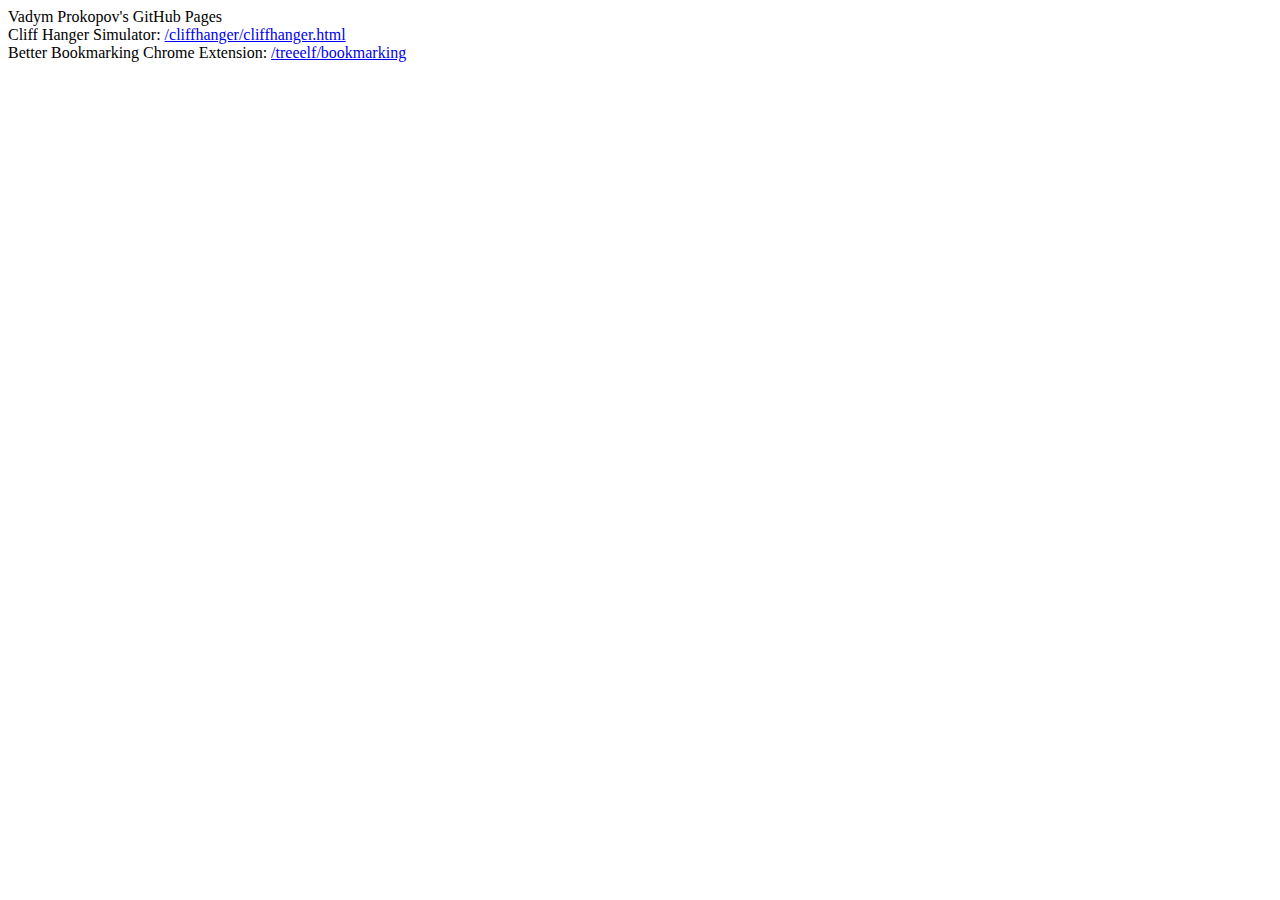
<file: index.html>
<!DOCTYPE html>
<html>
<body>
Vadym Prokopov's GitHub Pages
<br>
Cliff Hanger Simulator: <a href=treeelf.github.io/cliffhanger/cliffhanger.html>/cliffhanger/cliffhanger.html</a><br>
Better Bookmarking Chrome Extension: <a href=https://github.com/TreeElf/bookmarking>/treeelf/bookmarking</a>
<br>
</body>
</html>
</file>
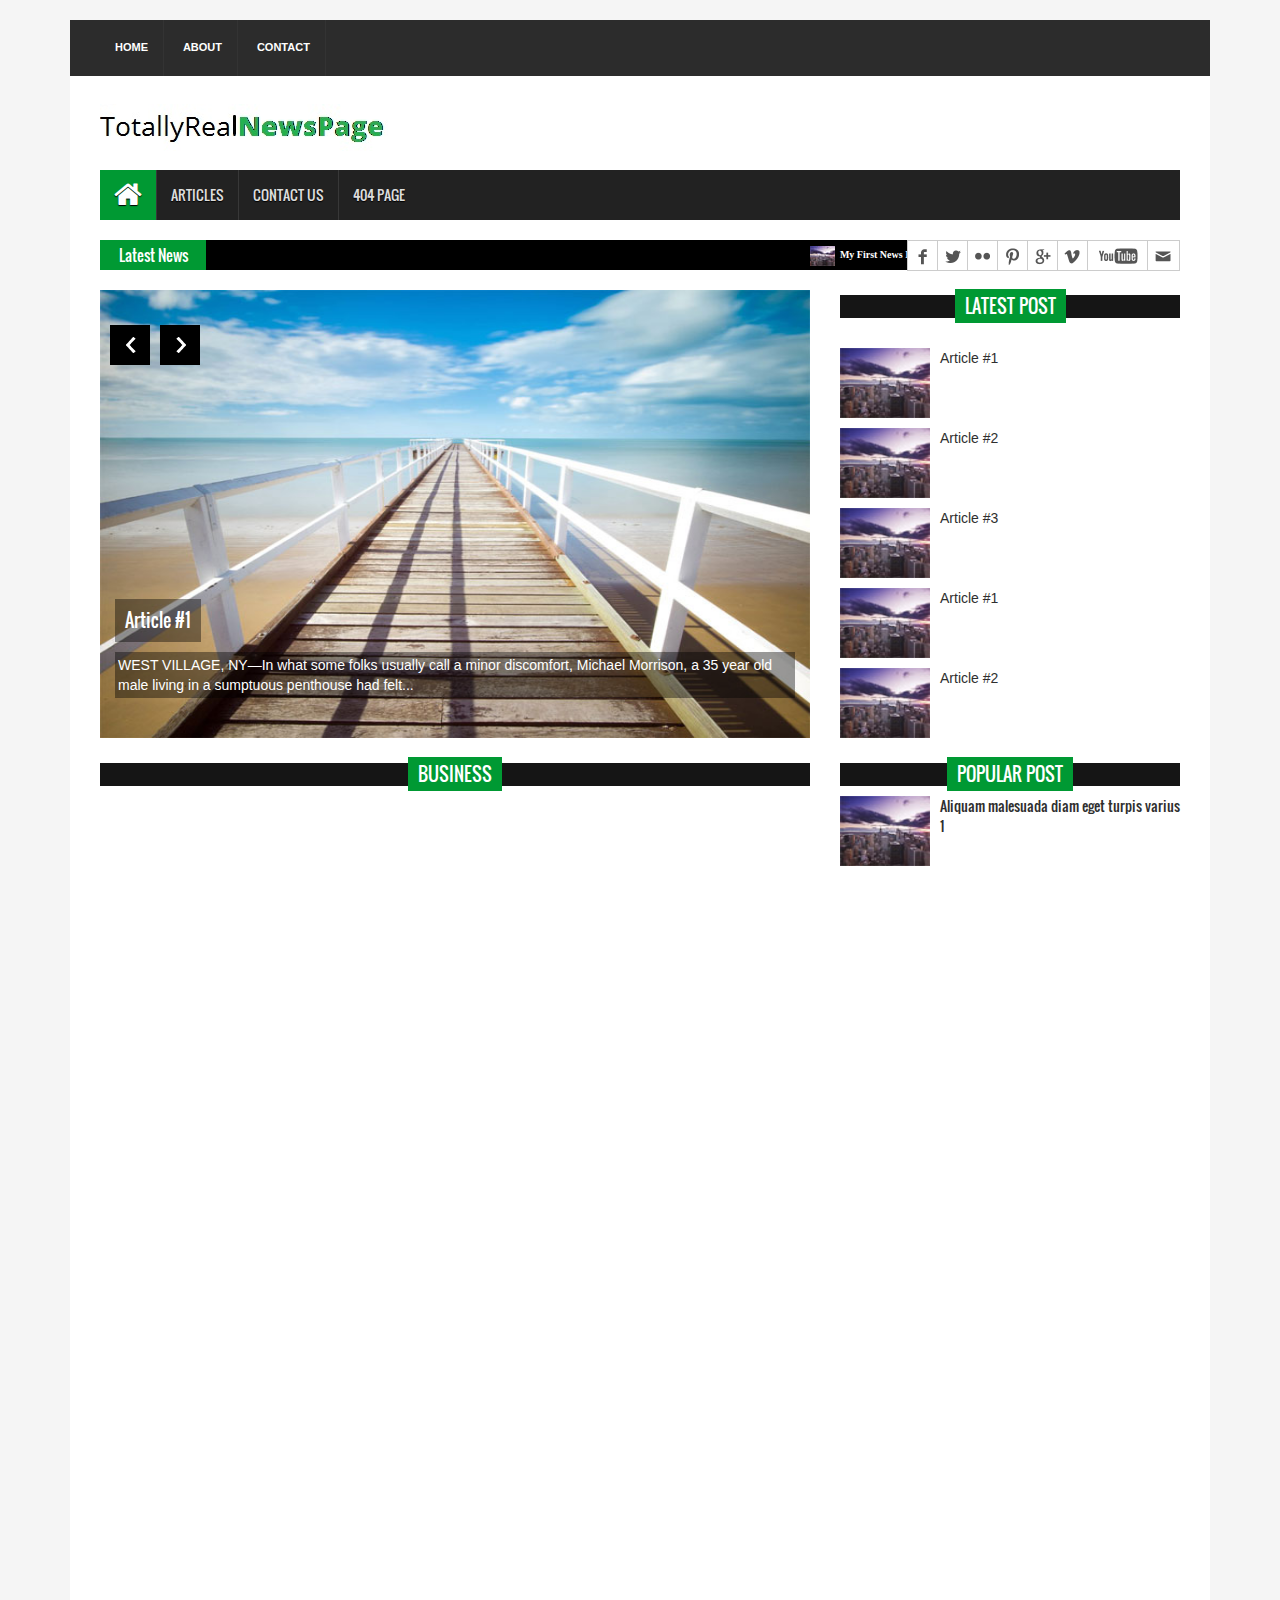
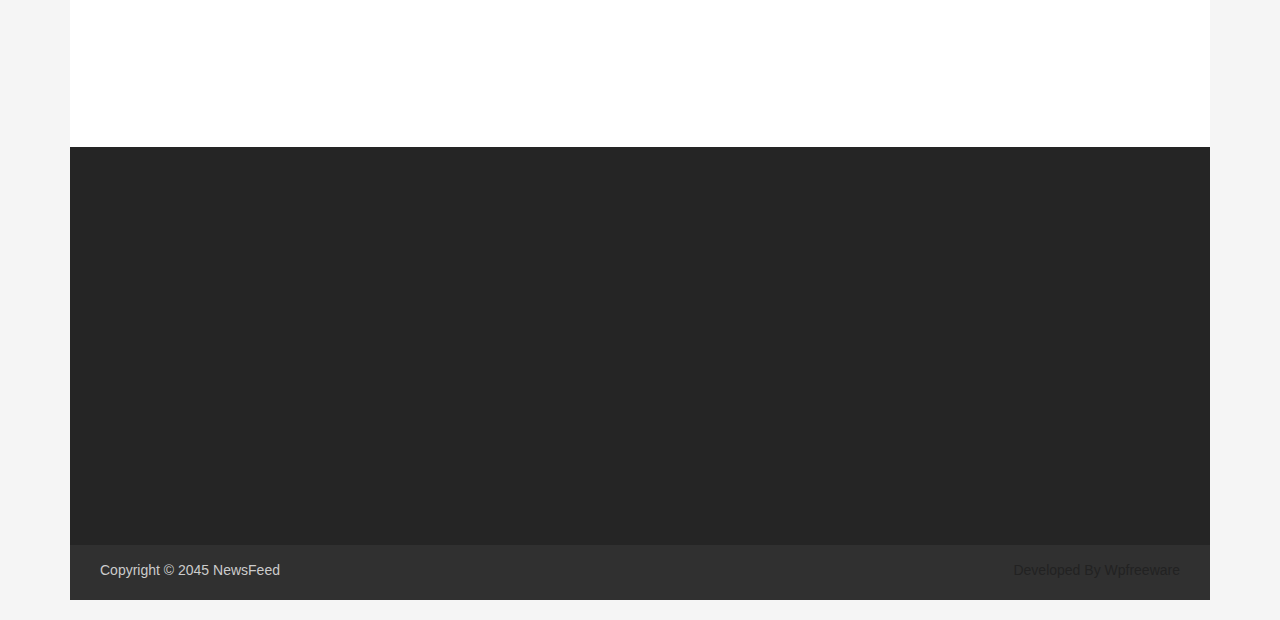
<file: newsfeed/index.html>
<!DOCTYPE html>
<html>
<head>
<title>NewsFeed</title>
<meta charset="utf-8">
<meta http-equiv="X-UA-Compatible" content="IE=edge">
<meta name="viewport" content="width=device-width, initial-scale=1">
<link rel="stylesheet" type="text/css" href="assets/css/bootstrap.min.css">
<link rel="stylesheet" type="text/css" href="assets/css/font-awesome.min.css">
<link rel="stylesheet" type="text/css" href="assets/css/animate.css">
<link rel="stylesheet" type="text/css" href="assets/css/font.css">
<link rel="stylesheet" type="text/css" href="assets/css/li-scroller.css">
<link rel="stylesheet" type="text/css" href="assets/css/slick.css">
<link rel="stylesheet" type="text/css" href="assets/css/jquery.fancybox.css">
<link rel="stylesheet" type="text/css" href="assets/css/theme.css">
<link rel="stylesheet" type="text/css" href="assets/css/style.css">
<!--[if lt IE 9]>
<script src="assets/js/html5shiv.min.js"></script>
<script src="assets/js/respond.min.js"></script>
<![endif]-->
</head>
<body>
<div id="preloader">
  <div id="status">&nbsp;</div>
</div>
<a class="scrollToTop" href="#"><i class="fa fa-angle-up"></i></a>
<div class="container">
  <header id="header">
    <div class="row">
      <div class="col-lg-12 col-md-12 col-sm-12">
        <div class="header_top">
          <div class="header_top_left">
            <ul class="top_nav">
              <li><a href="index.html">Home</a></li>
              <li><a href="#">About</a></li>
              <li><a href="pages/contact.html">Contact</a></li>
            </ul>
          </div>
          <div class="header_top_right">
          </div>
        </div>
      </div>
      <div class="col-lg-12 col-md-12 col-sm-12">
        <div class="header_bottom">
          <div class="logo_area"><a href="index.html" class="logo"><img src="images/logo.jpg" alt=""></a></div>
        </div>
      </div>
    </div>
  </header>
  <section id="navArea">
    <nav class="navbar navbar-inverse" role="navigation">
      <div class="navbar-header">
        <button type="button" class="navbar-toggle collapsed" data-toggle="collapse" data-target="#navbar" aria-expanded="false" aria-controls="navbar"> <span class="sr-only">Toggle navigation</span> <span class="icon-bar"></span> <span class="icon-bar"></span> <span class="icon-bar"></span> </button>
      </div>
      <div id="navbar" class="navbar-collapse collapse">
        <ul class="nav navbar-nav main_nav">
          <li class="active"><a href="index.html"><span class="fa fa-home desktop-home"></span><span class="mobile-show">Home</span></a></li>
          <li class="dropdown"> <a href="#" class="dropdown-toggle" data-toggle="dropdown" role="button" aria-expanded="false">Articles</a>
            <ul class="dropdown-menu" role="menu">
              <li><a href="pages/article1.html">Article #1</a></li>
              <li><a href="pages/article2.html">Article #2</a></li>
              <li><a href="pages/article3.html">Article #3</a></li>
            </ul>
          </li>
          <li><a href="pages/contact.html">Contact Us</a></li>
          <li><a href="pages/404.html">404 Page</a></li>
        </ul>
      </div>
    </nav>
  </section>
  <section id="newsSection">
    <div class="row">
      <div class="col-lg-12 col-md-12">
        <div class="latest_newsarea"> <span>Latest News</span>
          <ul id="ticker01" class="news_sticker">
            <li><a href="#"><img src="images/news_thumbnail3.jpg" alt="">My First News Item</a></li>
            <li><a href="#"><img src="images/news_thumbnail3.jpg" alt="">My Second News Item</a></li>
            <li><a href="#"><img src="images/news_thumbnail3.jpg" alt="">My Third News Item</a></li>
            <li><a href="#"><img src="images/news_thumbnail3.jpg" alt="">My Four News Item</a></li>
            <li><a href="#"><img src="images/news_thumbnail3.jpg" alt="">My Five News Item</a></li>
            <li><a href="#"><img src="images/news_thumbnail3.jpg" alt="">My Six News Item</a></li>
            <li><a href="#"><img src="images/news_thumbnail3.jpg" alt="">My Seven News Item</a></li>
            <li><a href="#"><img src="images/news_thumbnail3.jpg" alt="">My Eight News Item</a></li>
            <li><a href="#"><img src="images/news_thumbnail2.jpg" alt="">My Nine News Item</a></li>
          </ul>
          <div class="social_area">
            <ul class="social_nav">
              <li class="facebook"><a href="#"></a></li>
              <li class="twitter"><a href="#"></a></li>
              <li class="flickr"><a href="#"></a></li>
              <li class="pinterest"><a href="#"></a></li>
              <li class="googleplus"><a href="#"></a></li>
              <li class="vimeo"><a href="#"></a></li>
              <li class="youtube"><a href="#"></a></li>
              <li class="mail"><a href="#"></a></li>
            </ul>
          </div>
        </div>
      </div>
    </div>
  </section>
  <section id="sliderSection">
    <div class="row">
      <div class="col-lg-8 col-md-8 col-sm-8">
        <div class="slick_slider">
          <div class="single_iteam"> <a href="pages/article1.html"> <img src="images/slider_img4.jpg" alt=""></a>
            <div class="slider_article">
              <h2><a class="slider_tittle" href="pages/article1.html">Article #1</a></h2>
              <p>WEST VILLAGE, NY—In what some folks usually call a minor discomfort, Michael Morrison, a 35 year old male living in a sumptuous penthouse had felt...</p>
            </div>
          </div>
          <div class="single_iteam"> <a href="pages/article2.html"> <img src="images/slider_img2.jpg" alt=""></a>
            <div class="slider_article">
              <h2><a class="slider_tittle" href="pages/article2.html">Article #2</a></h2>
              <p>Nunc tincidunt, elit non cursus euismod, lacus augue ornare metus, egestas imperdiet nulla nisl quis mauris. Suspendisse a pharetra urna. Morbi dui...</p>
            </div>
          </div>
          <div class="single_iteam"> <a href="pages/article3.html"> <img src="images/slider_img3.jpg" alt=""></a>
            <div class="slider_article">
              <h2><a class="slider_tittle" href="pages/article3.html">Article #3</a></h2>
              <p>Nunc tincidunt, elit non cursus euismod, lacus augue ornare metus, egestas imperdiet nulla nisl quis mauris. Suspendisse a pharetra urna. Morbi dui...</p>
            </div>
          </div>
        </div>
      </div>
      <div class="col-lg-4 col-md-4 col-sm-4">
        <div class="latest_post">
          <h2><span>Latest post</span></h2>
          <div class="latest_post_container">
            <div id="prev-button"><i class="fa fa-chevron-up"></i></div>
            <ul class="latest_postnav">
              <li>
                <div class="media"> <a href="pages/article1.html" class="media-left"> <img alt="" src="images/post_img1.jpg"> </a>
                  <div class="media-body"> <a href="pages/article1.html" class="catg_title"> Article #1</a> </div>
                </div>
              </li>
              <li>
                <div class="media"> <a href="pages/article2.html" class="media-left"> <img alt="" src="images/post_img1.jpg"> </a>
                  <div class="media-body"> <a href="pages/article2.html" class="catg_title"> Article #2</a> </div>
                </div>
              </li>
              <li>
                <div class="media"> <a href="pages/article3.html" class="media-left"> <img alt="" src="images/post_img1.jpg"> </a>
                  <div class="media-body"> <a href="pages/article3.html" class="catg_title"> Article #3</a> </div>
                </div>
              </li>
              <li>
                <div class="media"> <a href="pages/article1.html" class="media-left"> <img alt="" src="images/post_img1.jpg"> </a>
                  <div class="media-body"> <a href="pages/article1.html" class="catg_title"> Article #1</a> </div>
                </div>
              </li>
              <li>
                <div class="media"> <a href="pages/article2.html" class="media-left"> <img alt="" src="images/post_img1.jpg"> </a>
                  <div class="media-body"> <a href="pages/article2.html" class="catg_title">  Article #2</a> </div>
                </div>
              </li>
            </ul>
            <div id="next-button"><i class="fa  fa-chevron-down"></i></div>
          </div>
        </div>
      </div>
    </div>
  </section>
  <section id="contentSection">
    <div class="row">
      <div class="col-lg-8 col-md-8 col-sm-8">
        <div class="left_content">
          <div class="single_post_content">
            <h2><span>Business</span></h2>
            <div class="single_post_content_left">
              <ul class="business_catgnav  wow fadeInDown">
                <li>
                  <figure class="bsbig_fig"> <a href="pages/single_page.html" class="featured_img"> <img alt="" src="images/featured_img1.jpg"> <span class="overlay"></span> </a>
                    <figcaption> <a href="pages/single_page.html">Proin rhoncus consequat nisl eu ornare mauris</a> </figcaption>
                    <p>Nunc tincidunt, elit non cursus euismod, lacus augue ornare metus, egestas imperdiet nulla nisl quis mauris. Suspendisse a phare...</p>
                  </figure>
                </li>
              </ul>
            </div>
            <div class="single_post_content_right">
              <ul class="spost_nav">
                <li>
                  <div class="media wow fadeInDown"> <a href="pages/single_page.html" class="media-left"> <img alt="" src="images/post_img1.jpg"> </a>
                    <div class="media-body"> <a href="pages/single_page.html" class="catg_title"> Aliquam malesuada diam eget turpis varius 1</a> </div>
                  </div>
                </li>
                <li>
                  <div class="media wow fadeInDown"> <a href="pages/single_page.html" class="media-left"> <img alt="" src="images/post_img2.jpg"> </a>
                    <div class="media-body"> <a href="pages/single_page.html" class="catg_title"> Aliquam malesuada diam eget turpis varius 2</a> </div>
                  </div>
                </li>
                <li>
                  <div class="media wow fadeInDown"> <a href="pages/single_page.html" class="media-left"> <img alt="" src="images/post_img1.jpg"> </a>
                    <div class="media-body"> <a href="pages/single_page.html" class="catg_title"> Aliquam malesuada diam eget turpis varius 3</a> </div>
                  </div>
                </li>
                <li>
                  <div class="media wow fadeInDown"> <a href="pages/single_page.html" class="media-left"> <img alt="" src="images/post_img2.jpg"> </a>
                    <div class="media-body"> <a href="pages/single_page.html" class="catg_title"> Aliquam malesuada diam eget turpis varius 4</a> </div>
                  </div>
                </li>
              </ul>
            </div>
          </div>
          
          <div class="single_post_content">
            
          </div>
          <div class="single_post_content">
            
          </div>
        </div>
      </div>
      <div class="col-lg-4 col-md-4 col-sm-4">
        <aside class="right_content">
          <div class="single_sidebar">
            <h2><span>Popular Post</span></h2>
            <ul class="spost_nav">
              <li>
                <div class="media wow fadeInDown"> <a href="pages/single_page.html" class="media-left"> <img alt="" src="images/post_img1.jpg"> </a>
                  <div class="media-body"> <a href="pages/single_page.html" class="catg_title"> Aliquam malesuada diam eget turpis varius 1</a> </div>
                </div>
              </li>
              <li>
                <div class="media wow fadeInDown"> <a href="pages/single_page.html" class="media-left"> <img alt="" src="images/post_img2.jpg"> </a>
                  <div class="media-body"> <a href="pages/single_page.html" class="catg_title"> Aliquam malesuada diam eget turpis varius 2</a> </div>
                </div>
              </li>
              <li>
                <div class="media wow fadeInDown"> <a href="pages/single_page.html" class="media-left"> <img alt="" src="images/post_img1.jpg"> </a>
                  <div class="media-body"> <a href="pages/single_page.html" class="catg_title"> Aliquam malesuada diam eget turpis varius 3</a> </div>
                </div>
              </li>
              <li>
                <div class="media wow fadeInDown"> <a href="pages/single_page.html" class="media-left"> <img alt="" src="images/post_img2.jpg"> </a>
                  <div class="media-body"> <a href="pages/single_page.html" class="catg_title"> Aliquam malesuada diam eget turpis varius 4</a> </div>
                </div>
              </li>
            </ul>
          </div>
          
          <div class="single_sidebar wow fadeInDown">
            <h2><span>Sponsor</span></h2>
            <a class="sideAdd" href="#"><img src="images/add_img.jpg" alt=""></a> </div>
          <div class="single_sidebar wow fadeInDown">
            <h2><span>Category Archive</span></h2>
            <select class="catgArchive">
              <option>Select Category</option>
              <option>Life styles</option>
              <option>Sports</option>
              <option>Technology</option>
              <option>Treads</option>
            </select>
          </div>
          <div class="single_sidebar wow fadeInDown">
            <h2><span>Links</span></h2>
            <ul>
              <li><a href="#">Blog</a></li>
              <li><a href="#">Rss Feed</a></li>
              <li><a href="#">Login</a></li>
              <li><a href="#">Life &amp; Style</a></li>
            </ul>
          </div>
        </aside>
      </div>
    </div>
  </section>
  <footer id="footer">
    <div class="footer_top">
      <div class="row">
        <div class="col-lg-4 col-md-4 col-sm-4">
          <div class="footer_widget wow fadeInLeftBig">
            <h2>Flickr Images</h2>
          </div>
        </div>
        <div class="col-lg-4 col-md-4 col-sm-4">
          <div class="footer_widget wow fadeInDown">
            <h2>Tag</h2>
            <ul class="tag_nav">
              <li><a href="#">Games</a></li>
              <li><a href="#">Sports</a></li>
              <li><a href="#">Fashion</a></li>
              <li><a href="#">Business</a></li>
              <li><a href="#">Life &amp; Style</a></li>
              <li><a href="#">Technology</a></li>
              <li><a href="#">Photo</a></li>
              <li><a href="#">Slider</a></li>
            </ul>
          </div>
        </div>
        <div class="col-lg-4 col-md-4 col-sm-4">
          <div class="footer_widget wow fadeInRightBig">
            <h2>Contact</h2>
            <p>Lorem ipsum dolor sit amet, consectetur adipisicing elit, sed do eiusmod tempor incididunt ut labore et dolore magna aliqua Lorem ipsum dolor sit amet, consectetur adipisicing elit.</p>
            <address>
            Perfect News,1238 S . 123 St.Suite 25 Town City 3333,USA Phone: 123-326-789 Fax: 123-546-567
            </address>
          </div>
        </div>
      </div>
    </div>
    <div class="footer_bottom">
      <p class="copyright">Copyright &copy; 2045 <a href="index.html">NewsFeed</a></p>
      <p class="developer">Developed By Wpfreeware</p>
    </div>
  </footer>
</div>
<script src="assets/js/jquery.min.js"></script> 
<script src="assets/js/wow.min.js"></script> 
<script src="assets/js/bootstrap.min.js"></script> 
<script src="assets/js/slick.min.js"></script> 
<script src="assets/js/jquery.li-scroller.1.0.js"></script> 
<script src="assets/js/jquery.newsTicker.min.js"></script> 
<script src="assets/js/jquery.fancybox.pack.js"></script> 
<script src="assets/js/custom.js"></script>
</body>
</html>
</file>
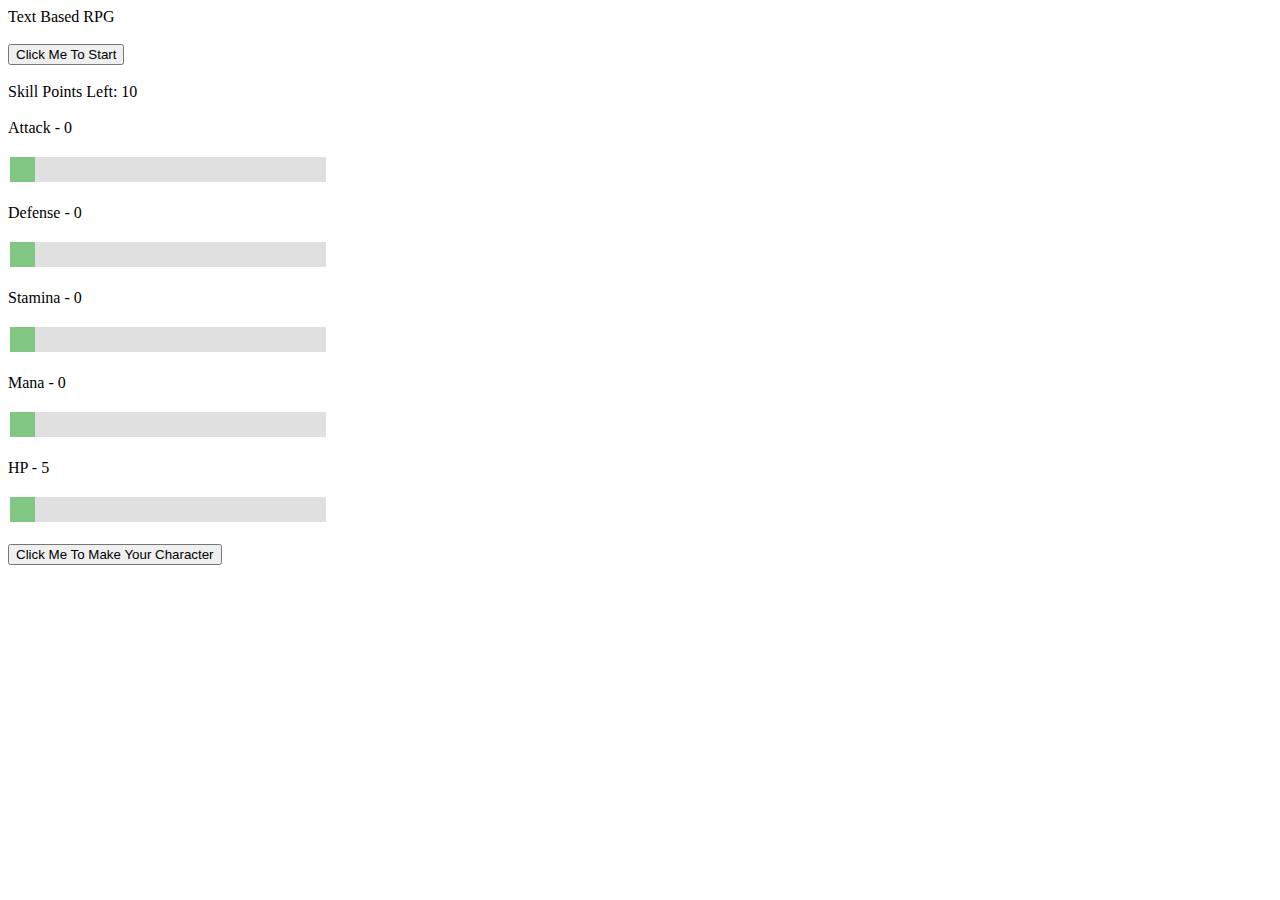
<file: rpg/index.html>
<!DOCTYPE html>
<html>
<head>
  <style>
.slidecontainer {
    width: 100%;
}

.slider {
    -webkit-appearance: none;
    width: 25%;
    height: 25px;
    background: #d3d3d3;
    outline: none;
    opacity: 0.7;
    -webkit-transition: .2s;
    transition: opacity .2s;
}

.slider:hover {
    opacity: 1;
}

.slider::-webkit-slider-thumb {
    -webkit-appearance: none;
    appearance: none;
    width: 25px;
    height: 25px;
    background: #4CAF50;
    cursor: pointer;
}

.slider::-moz-range-thumb {
    width: 25px;
    height: 25px;
    background: #4CAF50;
    cursor: pointer;
}
</style>

</head>
<body>
Text Based RPG
<br>
<br>
<div id="startbutton">
<button id="b" type="button" onclick="startGame()">Click Me To Start</button>
</div>
<br>
<div id="charactercreation">
<div id="skillpoints">Skill Points Left: 30</div>
<br>
<div class="slidecontainer">
  <div id=attackv>Attack - 0</div>
  <br>
  <input id="attack" type="range" min="0" max="10" value="0" class="slider">
  <br>
  <br>
  <div id=defensev>Defense - 0</div>
  <br>
  <input id="defense" type="range" min="0" max="10" value="0" class="slider">
  <br>
  <br>
  <div id=staminav>Stamina - 0</div>
  <br>
  <input id="stamina" type="range" min="0" max="10" value="0" class="slider">
  <br>
  <br>
  <div id=manav>Mana - 0</div>
  <br>
  <input id="mana" type="range" min="0" max="10" value="0" class="slider">
  <br>
  <br>
  <div id=hpv>HP - 0</div>
  <br>
  <input id="hp" type="range" min="5" max="30" value="0" class="slider">
</div>
<div id="startbutton"> 
</div>
<br>
<button id="char" type="button" onclick="createCharacter()">Click Me To Make Your Character</button>
<script src="rpg.js"></script>

</body>
</html>
</file>
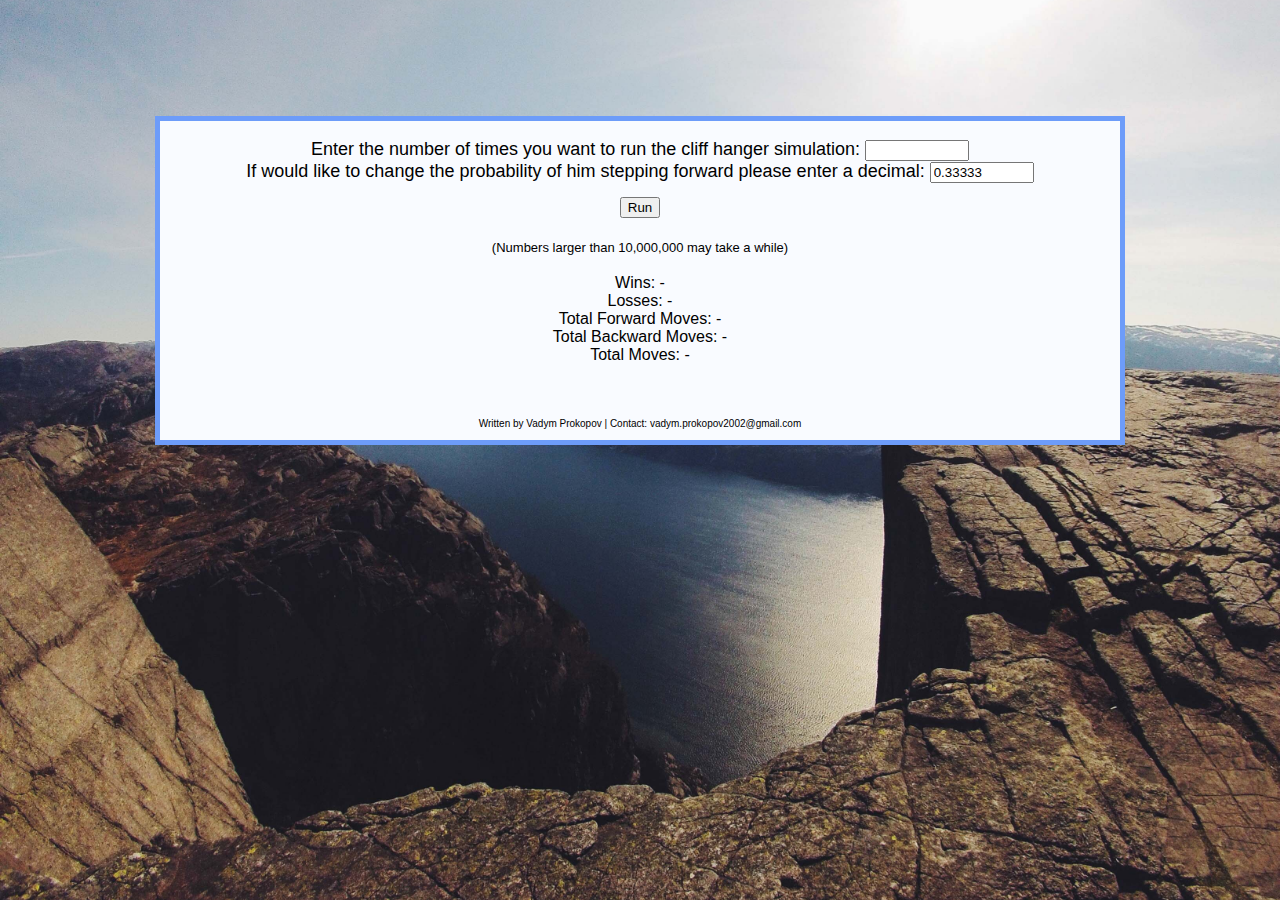
<file: cliffhanger/cliffhanger.html>
<!DOCTYPE html>
<html>
  <head>
    <meta charset="utf-8">
    <meta name="viewport" content="width=device-width">
    <link href="styles.css" rel="stylesheet"/>
    
  </head>
  
  <body>
  	<div>
  	  <br><br><br><br><br><br>
<div class="boxed">
<br>    <font face="Arial" size="4">
<div class="content1">Enter the number of times you want to run the cliff hanger simulation:
<input type="number" id="inp" step="1" min="1" max="10000000" pattern="[0-9]{10}"/>
</div>
<div class="content1">
If would like to change the probability of him stepping forward please enter a decimal: 
<input value="0.33333" type="number" id="prob" step="1" min="1" max="10000000" pattern="[0-9]{10}"/>
</div>
</font>
<font face="Arial" size=6"">
<div class="runbutton">
<button onclick="runCustom(document.getElementById('inp').value)">Run</button>
</div>
</font>

<font face="Arial" size="2">
  <div class="content1">
<br>(Numbers larger than 10,000,000 may take a while)</font>
</div>
<br>
<font face="Arial" size="3">
<div id="wins" class="texte">

  Wins: -
  
</div>
<div id="losses" class="texte">
  Losses: -
</div>

<div id="tfm" class="texte">
Total Forward Moves: -
</div>

<div id="tbm" class="texte">
  Total Backward Moves: -
</div>

<div id="tm" class="texte">
  Total Moves: -
</div>

</font>
<br><br><br>
<font face="Arial" size="1">
<div class="content1">
  Written by Vadym Prokopov | Contact: vadym.prokopov2002@gmail.com
  <br /><br />
</div>
</div>
</font>
    <script>
 var win=0;
var loss=0;
var totalFowardMoves=0;
var totalBackwardMoves=0;
var totalMoves=0;
var probability=0.333333333;

function runCustom(times){
  var g = times
  probability=document.getElementById('prob').value;
  if(times %1!==0) return;
  for(i =0; i<times;i++) {
    playGame();
  }
  outputResults();
}

function playGame(){
    var move;
    var fmoves=0;
    var bmoves=0;
    var position=0;
    var winorloss=0;
    var maxposition;
    while(winorloss===0) {
    move = Math.random();
    if (move <= probability){
      fmoves++;
      totalFowardMoves++;
      totalMoves++;
      position--;
    } else {
      bmoves++;
      totalBackwardMoves++;
      totalMoves++;
      position++;
    }
    if (position>maxposition && position!=-1) 
      maxposition=position;
    winorloss = checkIfWin(position);
    }
    if(winorloss==1) {
      win++;
    }
    if(winorloss==-1){
      loss++;
      //addToLosses(position);
    }
}

function checkIfWin(position) {
  if(position==-1) {
    return -1
  }
  if (position>=30 ) {
    return 1;
  }
  return 0;
}

function outputResults() {
  var t = document.getElementById('wins').firstChild;
  t.nodeValue = "Wins: " +win + " (" + Math.round(100*win/(win+loss)*100)/100 + "%)";
  t = document.getElementById('losses').firstChild;
  t.nodeValue = "Losses: " +loss + " (" + Math.round(100*loss/(win+loss)*100)/100 + "%)";
    t = document.getElementById('tfm').firstChild;
  t.nodeValue = "Total Forward Moves: " +totalFowardMoves;
    t = document.getElementById('tbm').firstChild;
  t.nodeValue = "Total Backward Moves: " +totalBackwardMoves;
    t = document.getElementById('tm').firstChild;
  t.nodeValue = "Total Moves: " +totalMoves;
  win=0;
  loss=0;
  totalMoves=0;
  totalFowardMoves=0;
  totalBackwardMoves=0;
}

    </script>
</body>
</html>
</file>
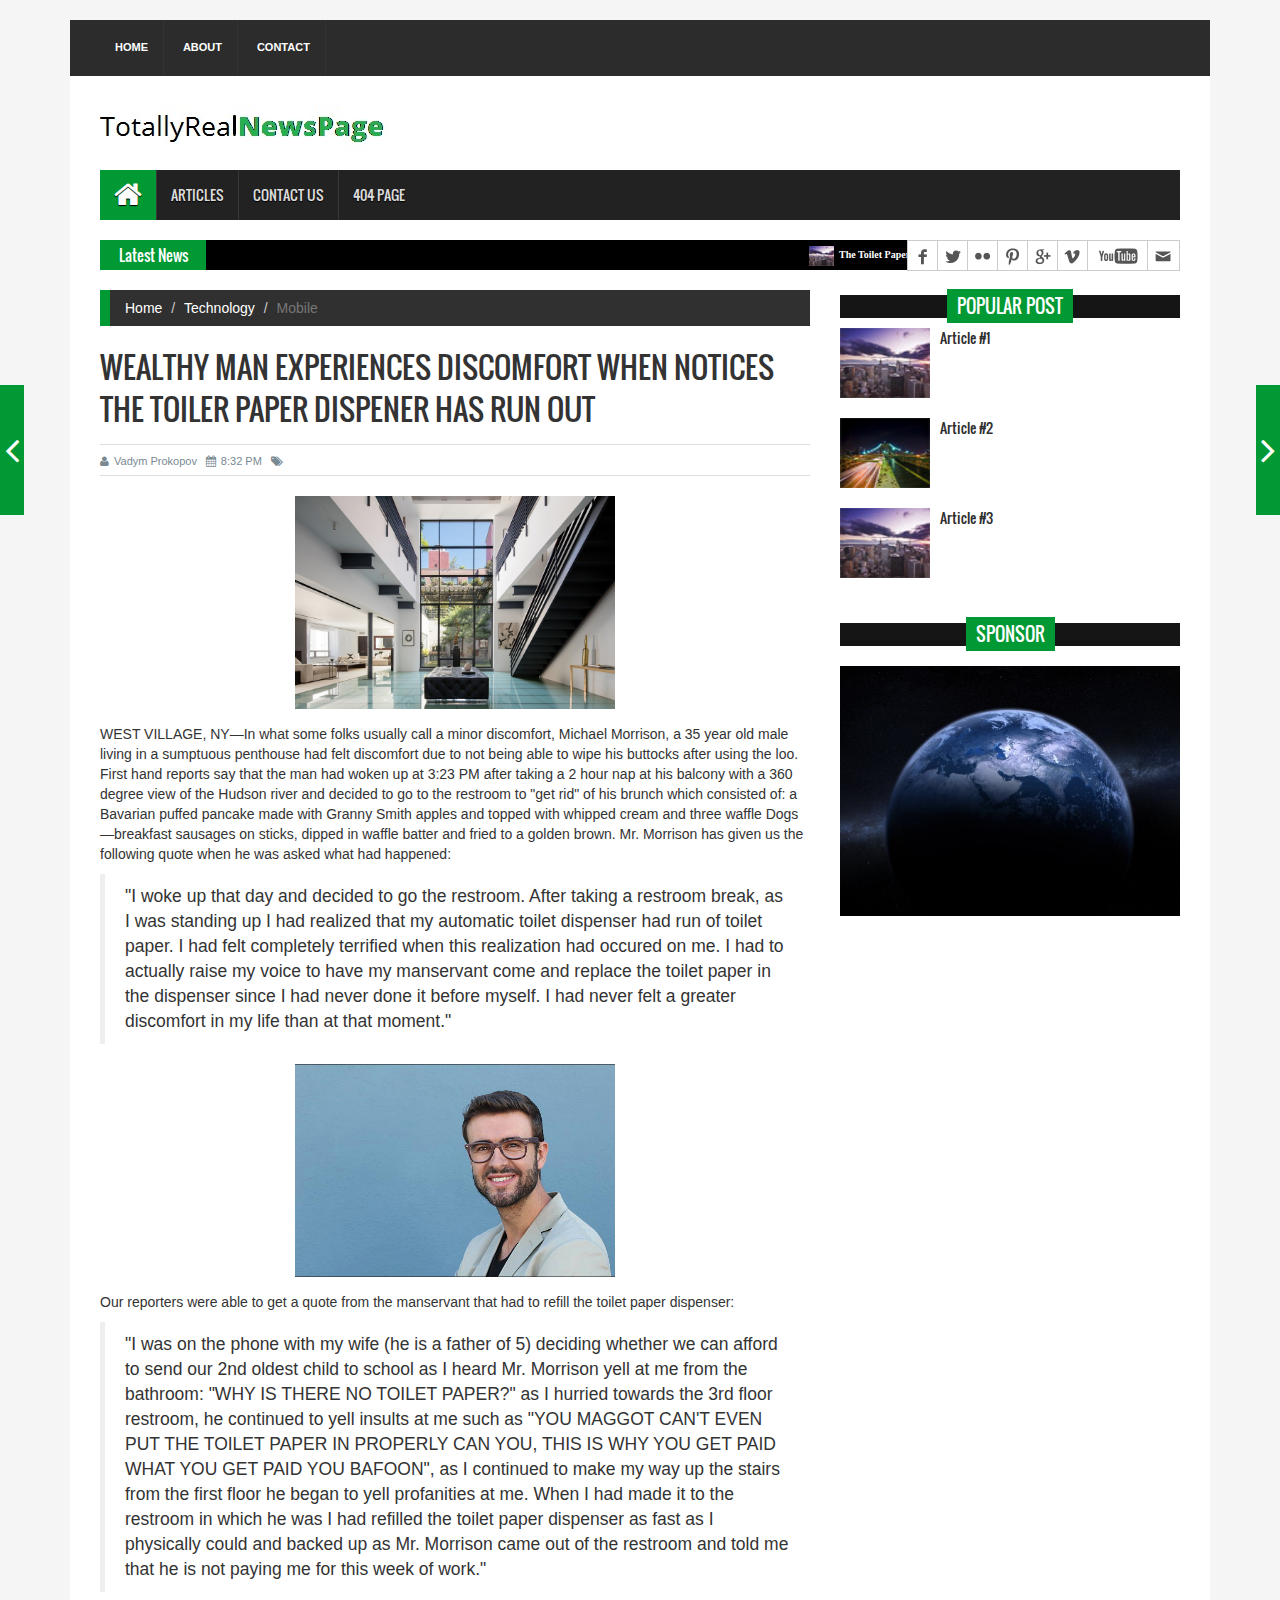
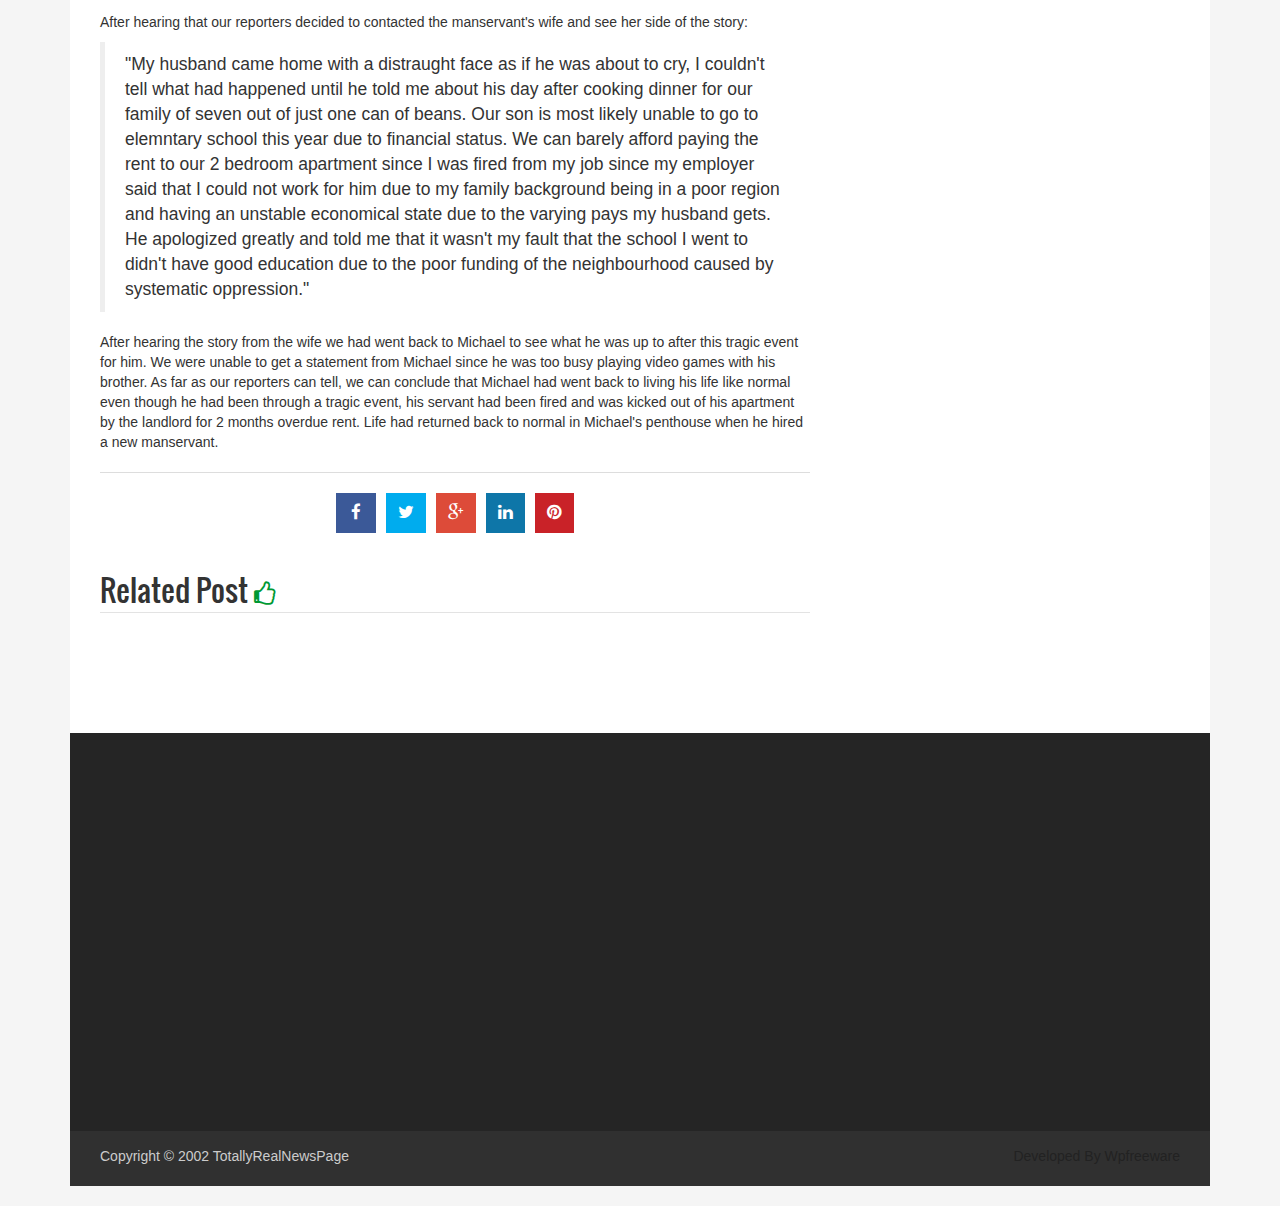
<file: newsfeed/pages/article1.html>
<!DOCTYPE html>
<html>
<head>
<title>Totally Real News Site | Pages | Single Page</title>
<meta charset="utf-8">
<meta http-equiv="X-UA-Compatible" content="IE=edge">
<meta name="viewport" content="width=device-width, initial-scale=1">
<link rel="stylesheet" type="text/css" href="../assets/css/bootstrap.min.css">
<link rel="stylesheet" type="text/css" href="../assets/css/font-awesome.min.css">
<link rel="stylesheet" type="text/css" href="../assets/css/animate.css">
<link rel="stylesheet" type="text/css" href="../assets/css/font.css">
<link rel="stylesheet" type="text/css" href="../assets/css/li-scroller.css">
<link rel="stylesheet" type="text/css" href="../assets/css/slick.css">
<link rel="stylesheet" type="text/css" href="../assets/css/jquery.fancybox.css">
<link rel="stylesheet" type="text/css" href="../assets/css/theme.css">
<link rel="stylesheet" type="text/css" href="../assets/css/style.css">
<!--[if lt IE 9]>
<script src="../assets/js/html5shiv.min.js"></script>
<script src="../assets/js/respond.min.js"></script>
<![endif]-->
</head>
<body>
<div id="preloader">
  <div id="status">&nbsp;</div>
</div>
<a class="scrollToTop" href="#"><i class="fa fa-angle-up"></i></a>
<div class="container">
  <header id="header">
    <div class="row">
      <div class="col-lg-12 col-md-12 col-sm-12">
        <div class="header_top">
          <div class="header_top_left">
            <ul class="top_nav">
              <li><a href="../index.html">Home</a></li>
              <li><a href="#">About</a></li>
              <li><a href="contact.html">Contact</a></li>
            </ul>
          </div>
          <div class="header_top_right">
            
          </div>
        </div>
      </div>
      <div class="col-lg-12 col-md-12 col-sm-12">
        <div class="header_bottom">
          <div class="logo_area"><a href="../index.html" class="logo"><img src="../images/logo.jpg" alt=""></a></div>
        </div>
      </div>
    </div>
  </header>
  <section id="navArea">
    <nav class="navbar navbar-inverse" role="navigation">
      <div class="navbar-header">
        <button type="button" class="navbar-toggle collapsed" data-toggle="collapse" data-target="#navbar" aria-expanded="false" aria-controls="navbar"> <span class="sr-only">Toggle navigation</span> <span class="icon-bar"></span> <span class="icon-bar"></span> <span class="icon-bar"></span> </button>
      </div>
      <div id="navbar" class="navbar-collapse collapse">
        <ul class="nav navbar-nav main_nav">
          <li class="active"><a href="../index.html"><span class="fa fa-home desktop-home"></span><span class="mobile-show">Home</span></a></li>
          <li class="dropdown"> <a href="#" class="dropdown-toggle" data-toggle="dropdown" role="button" aria-expanded="false">Articles</a>
            <ul class="dropdown-menu" role="menu">
              <li><a href="article1.html">Article #1</a></li>
              <li><a href="article2.html">Article #2</a></li>
              <li><a href="article3.html">Article #3</a></li>
            </ul>
          </li>
          <li><a href="contact.html">Contact Us</a></li>
          <li><a href="404.html">404 Page</a></li>
        </ul>
      </div>
    </nav>
  </section>
  <section id="newsSection">
    <div class="row">
      <div class="col-lg-12 col-md-12">
        <div class="latest_newsarea"> <span>Latest News</span>
          <ul id="ticker01" class="news_sticker">
            <li><a href="#"><img src="../images/news_thumbnail3.jpg" alt="">The Toilet Paper Dilemma</a></li>
            <li><a href="#"><img src="../images/news_thumbnail2.jpg" alt="">Man finds life outside of his own home</a></li>
            <li><a href="#"><img src="../images/news_thumbnail3.jpg" alt="">Teenager goes outside for the first time</a></li>
          </ul>
          <div class="social_area">
            <ul class="social_nav">
              <li class="facebook"><a href="#"></a></li>
              <li class="twitter"><a href="#"></a></li>
              <li class="flickr"><a href="#"></a></li>
              <li class="pinterest"><a href="#"></a></li>
              <li class="googleplus"><a href="#"></a></li>
              <li class="vimeo"><a href="#"></a></li>
              <li class="youtube"><a href="#"></a></li>
              <li class="mail"><a href="#"></a></li>
            </ul>
          </div>
        </div>
      </div>
    </div>
  </section>
  <section id="contentSection">
    <div class="row">
      <div class="col-lg-8 col-md-8 col-sm-8">
        <div class="left_content">
          <div class="single_page">
            <ol class="breadcrumb">
              <li><a href="../index.html">Home</a></li>
              <li><a href="#">Technology</a></li>
              <li class="active">Mobile</li>
            </ol>
            <h1>Wealthy Man Experiences Discomfort When Notices The Toiler Paper Dispener Has Run Out </h1>
            <div class="post_commentbox"> <a href="#"><i class="fa fa-user"></i>Vadym Prokopov</a> <span><i class="fa fa-calendar"></i>8:32 PM</span> <a href="#"><i class="fa fa-tags"></i></a> </div>
            <div class="single_page_content"> <img class="img-center" src="../images/penthouse.jpg" alt="">
              <p>WEST VILLAGE, NY—In what some folks usually call a minor discomfort, Michael Morrison, a 35 year old male living in a sumptuous penthouse had felt discomfort due to not being able to wipe his buttocks after using the loo. First hand reports say that the man had woken up at 3:23 PM after taking a 2 hour nap at his balcony with a 360 degree view of the Hudson river and decided to go to the restroom to "get rid" of his brunch which consisted of: a Bavarian puffed pancake made with Granny Smith apples and topped with whipped cream and three waffle Dogs—breakfast sausages on sticks, dipped in waffle batter and fried to a golden brown. Mr. Morrison has given us the following quote when he was asked what had happened:</p>
              <blockquote> "I woke up that day and decided to go the restroom. After taking a restroom break, as I was standing up I had realized that my automatic toilet dispenser had run of toilet paper. I had felt completely terrified when this realization had occured on me. I had to actually raise my voice to have my manservant come and replace the toilet paper in the dispenser since I had never done it before myself. I had never felt a greater discomfort in my life than at that moment."</blockquote>
              <img class="img-center" src="../images/businessman.png" alt="">

              <p>Our reporters were able to get a quote from the manservant that had to refill the toilet paper dispenser:</p>
              <blockquote> "I was on the phone with my wife (he is a father of 5) deciding whether we can afford to send our 2nd oldest child to school as I heard Mr. Morrison yell at me from the bathroom: "WHY IS THERE NO TOILET PAPER?" as I hurried towards the 3rd floor restroom, he continued to yell insults at me such as "YOU MAGGOT CAN'T EVEN PUT THE TOILET PAPER IN PROPERLY CAN YOU, THIS IS WHY YOU GET PAID WHAT YOU GET PAID YOU BAFOON", as I continued to make my way up the stairs from the first floor he began to yell profanities at me. When I had made it to the restroom in which he was I had refilled the toilet paper dispenser as fast as I physically could and backed up as Mr. Morrison came out of the restroom and told me that he is not paying me for this week of work."</blockquote>
              <p>After hearing that our reporters decided to contacted the manservant's wife and see her side of the story:</p>
              <blockquote> "My husband came home with a distraught face as if he was about to cry, I couldn't tell what had happened until he told me about his day after cooking dinner for our family of seven out of just one can of beans. Our son is most likely unable to go to elemntary school this year due to financial status. We can barely afford paying the rent to our 2 bedroom apartment since I was fired from my job since my employer said that I could not work for him due to my family background being in a poor region and having an unstable economical state due to the varying pays my husband gets. He apologized greatly and told me that it wasn't my fault that the school I went to didn't have good education due to the poor funding of the neighbourhood caused by systematic oppression." </blockquote>
              After hearing the story from the wife we had went back to Michael to see what he was up to after this tragic event for him. We were unable to get  a statement from Michael since he was too busy playing video games with his brother. As far as our reporters can tell, we can conclude that Michael had went back to living his life like normal even though he had been through a tragic event, his servant had been fired and was kicked out of his apartment by the landlord for 2 months overdue rent. Life had returned back to normal in Michael's penthouse when he hired a new manservant. 
            </div>
            <div class="social_link">
              <ul class="sociallink_nav">
                <li><a href="#"><i class="fa fa-facebook"></i></a></li>
                <li><a href="#"><i class="fa fa-twitter"></i></a></li>
                <li><a href="#"><i class="fa fa-google-plus"></i></a></li>
                <li><a href="#"><i class="fa fa-linkedin"></i></a></li>
                <li><a href="#"><i class="fa fa-pinterest"></i></a></li>
              </ul>
            </div>
            <div class="related_post">
              <h2>Related Post <i class="fa fa-thumbs-o-up"></i></h2>
              <ul class="spost_nav wow fadeInDown animated">
                <li>
                  <div class="media"> <a class="media-left" href="article1.html"> <img src="../images/post_img1.jpg" alt=""> </a>
                    <div class="media-body"> <a class="catg_title" href="article1.html"> Article #1</a> </div>
                  </div>
                </li>
                <li>
                  <div class="media"> <a class="media-left" href="article2.html"> <img src="../images/post_img2.jpg" alt=""> </a>
                    <div class="media-body"> <a class="catg_title" href="article2.html"> Article #2</a> </div>
                  </div>
                </li>
                <li>
                  <div class="media"> <a class="media-left" href="article3.html"> <img src="../images/post_img1.jpg" alt=""> </a>
                    <div class="media-body"> <a class="catg_title" href="article3.html"> Article #3</a> </div>
                  </div>
                </li>
              </ul>
            </div>
          </div>
        </div>
      </div>
      <nav class="nav-slit"> <a class="prev" href="#"> <span class="icon-wrap"><i class="fa fa-angle-left"></i></span>
        <div>
          <h3>City Lights</h3>
          <img src="../images/post_img1.jpg" alt=""/> </div>
        </a> <a class="next" href="#"> <span class="icon-wrap"><i class="fa fa-angle-right"></i></span>
        <div>
          <h3>Street Hills</h3>
          <img src="../images/post_img1.jpg" alt=""/> </div>
        </a> </nav>
      <div class="col-lg-4 col-md-4 col-sm-4">
        <aside class="right_content">
          <div class="single_sidebar">
            <h2><span>Popular Post</span></h2>
            <ul class="spost_nav">
              <li>
                <div class="media wow fadeInDown"> <a href="article1.html" class="media-left"> <img alt="" src="../images/post_img1.jpg"> </a>
                  <div class="media-body"> <a href="single_page.html" class="catg_title"> Article #1</a> </div>
                </div>
              </li>
              <li>
                <div class="media wow fadeInDown"> <a href="article2.html" class="media-left"> <img alt="" src="../images/post_img2.jpg"> </a>
                  <div class="media-body"> <a href="single_page.html" class="catg_title"> Article #2</a> </div>
                </div>
              </li>
              <li>
                <div class="media wow fadeInDown"> <a href="article3.html" class="media-left"> <img alt="" src="../images/post_img1.jpg"> </a>
                  <div class="media-body"> <a href="single_page.html" class="catg_title"> Article #3</a> </div>
                </div>
              </li>
              
            </ul>
          </div>
          
          <div class="single_sidebar wow fadeInDown">
            <h2><span>Sponsor</span></h2>
            <a class="sideAdd" href="#"><img src="../images/add_img.jpg" alt=""></a> </div>
          <div class="single_sidebar wow fadeInDown">
            <h2><span>Category Archive</span></h2>
            <select class="catgArchive">
              <option>Select Category</option>
              <option>Life styles</option>
              <option>Sports</option>
              <option>Technology</option>
              <option>Treads</option>
            </select>
          </div>
          
        </aside>
      </div>
    </div>
  </section>
  <footer id="footer">
    <div class="footer_top">
      <div class="row">
        <div class="col-lg-4 col-md-4 col-sm-4">
          <div class="footer_widget wow fadeInLeftBig">
            <h2>Flickr Images</h2>
          </div>
        </div>
        <div class="col-lg-4 col-md-4 col-sm-4">
          <div class="footer_widget wow fadeInDown">
            <h2>Tag</h2>
            <ul class="tag_nav">
              <li><a href="#">Games</a></li>
              <li><a href="#">Sports</a></li>
              <li><a href="#">Fashion</a></li>
              <li><a href="#">Business</a></li>
              <li><a href="#">Life &amp; Style</a></li>
              <li><a href="#">Technology</a></li>
              <li><a href="#">Photo</a></li>
              <li><a href="#">Slider</a></li>
            </ul>
          </div>
        </div>
        <div class="col-lg-4 col-md-4 col-sm-4">
          <div class="footer_widget wow fadeInRightBig">
            <h2>Contact</h2>
            <p>Just Don't. Seriously.</p>
            <address>
            Address: Latitude: 10.098670, Longitude: 168.046875
            Number: 224-600-9589
            </address>
          </div>
        </div>
      </div>
    </div>
    <div class="footer_bottom">
      <p class="copyright">Copyright &copy; 2002 <a href="../index.html">TotallyRealNewsPage</a></p>
      <p class="developer">Developed By Wpfreeware</p>
    </div>
  </footer>
</div>
<script src="../assets/js/jquery.min.js"></script> 
<script src="../assets/js/wow.min.js"></script> 
<script src="../assets/js/bootstrap.min.js"></script> 
<script src="../assets/js/slick.min.js"></script> 
<script src="../assets/js/jquery.li-scroller.1.0.js"></script> 
<script src="../assets/js/jquery.newsTicker.min.js"></script> 
<script src="../assets/js/jquery.fancybox.pack.js"></script> 
<script src="../assets/js/custom.js"></script>
</body>
</html>
</file>
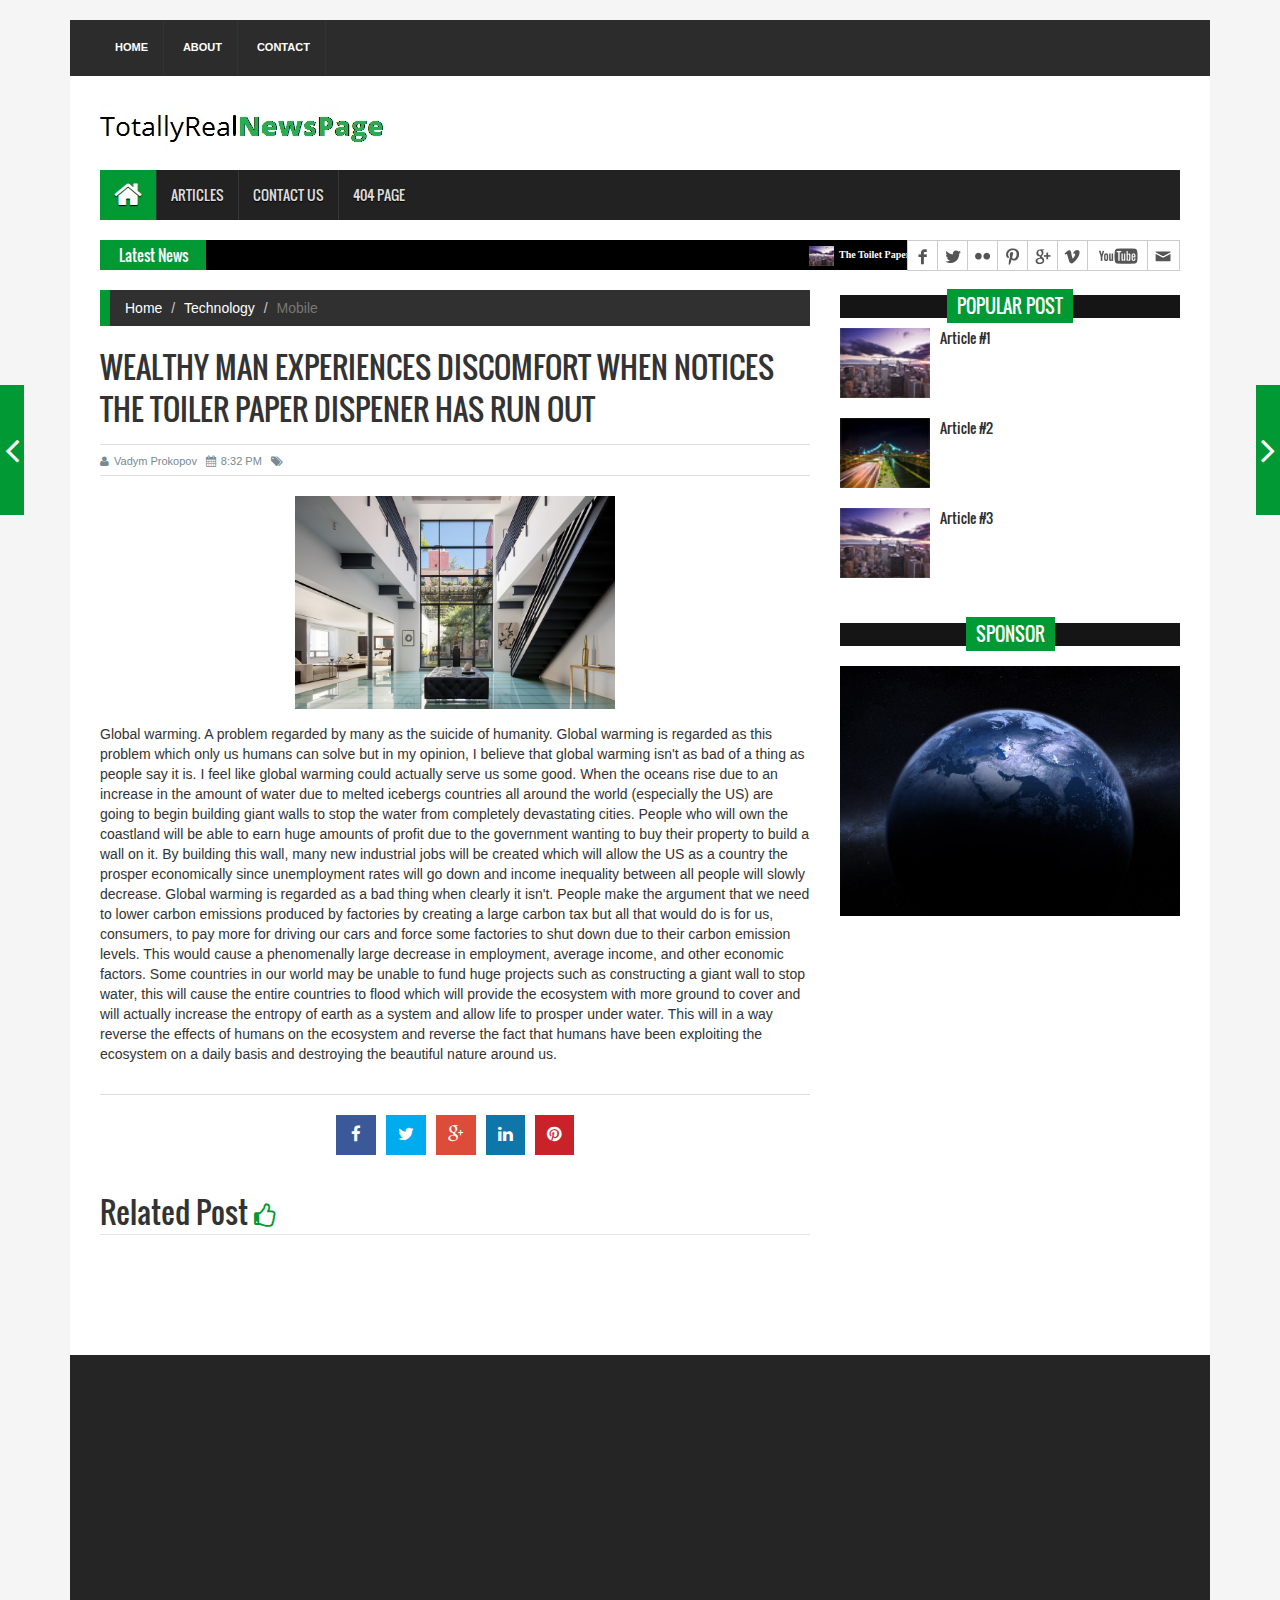
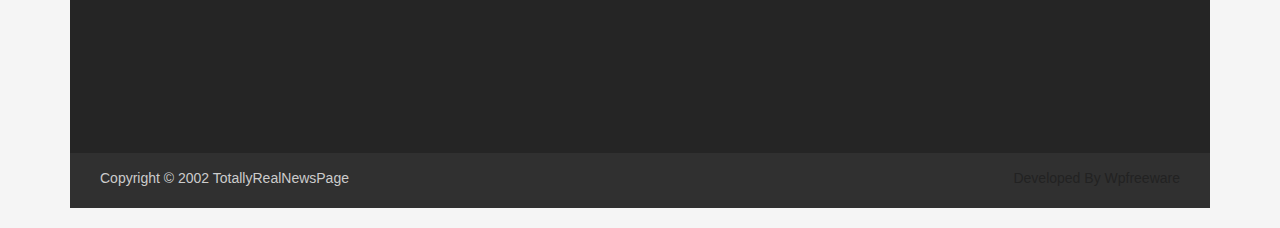
<file: newsfeed/pages/article3.html>
<!DOCTYPE html>
<html>
<head>
<title>Totally Real News Site | Pages | Single Page</title>
<meta charset="utf-8">
<meta http-equiv="X-UA-Compatible" content="IE=edge">
<meta name="viewport" content="width=device-width, initial-scale=1">
<link rel="stylesheet" type="text/css" href="../assets/css/bootstrap.min.css">
<link rel="stylesheet" type="text/css" href="../assets/css/font-awesome.min.css">
<link rel="stylesheet" type="text/css" href="../assets/css/animate.css">
<link rel="stylesheet" type="text/css" href="../assets/css/font.css">
<link rel="stylesheet" type="text/css" href="../assets/css/li-scroller.css">
<link rel="stylesheet" type="text/css" href="../assets/css/slick.css">
<link rel="stylesheet" type="text/css" href="../assets/css/jquery.fancybox.css">
<link rel="stylesheet" type="text/css" href="../assets/css/theme.css">
<link rel="stylesheet" type="text/css" href="../assets/css/style.css">
<!--[if lt IE 9]>
<script src="../assets/js/html5shiv.min.js"></script>
<script src="../assets/js/respond.min.js"></script>
<![endif]-->
</head>
<body>
<div id="preloader">
  <div id="status">&nbsp;</div>
</div>
<a class="scrollToTop" href="#"><i class="fa fa-angle-up"></i></a>
<div class="container">
  <header id="header">
    <div class="row">
      <div class="col-lg-12 col-md-12 col-sm-12">
        <div class="header_top">
          <div class="header_top_left">
            <ul class="top_nav">
              <li><a href="../index.html">Home</a></li>
              <li><a href="#">About</a></li>
              <li><a href="contact.html">Contact</a></li>
            </ul>
          </div>
          <div class="header_top_right">
            
          </div>
        </div>
      </div>
      <div class="col-lg-12 col-md-12 col-sm-12">
        <div class="header_bottom">
          <div class="logo_area"><a href="../index.html" class="logo"><img src="../images/logo.jpg" alt=""></a></div>
        </div>
      </div>
    </div>
  </header>
  <section id="navArea">
    <nav class="navbar navbar-inverse" role="navigation">
      <div class="navbar-header">
        <button type="button" class="navbar-toggle collapsed" data-toggle="collapse" data-target="#navbar" aria-expanded="false" aria-controls="navbar"> <span class="sr-only">Toggle navigation</span> <span class="icon-bar"></span> <span class="icon-bar"></span> <span class="icon-bar"></span> </button>
      </div>
      <div id="navbar" class="navbar-collapse collapse">
        <ul class="nav navbar-nav main_nav">
          <li class="active"><a href="../index.html"><span class="fa fa-home desktop-home"></span><span class="mobile-show">Home</span></a></li>
          <li class="dropdown"> <a href="#" class="dropdown-toggle" data-toggle="dropdown" role="button" aria-expanded="false">Articles</a>
            <ul class="dropdown-menu" role="menu">
              <li><a href="article1.html">Article #1</a></li>
              <li><a href="article2.html">Article #2</a></li>
              <li><a href="article3.html">Article #3</a></li>
            </ul>
          </li>
          <li><a href="contact.html">Contact Us</a></li>
          <li><a href="404.html">404 Page</a></li>
        </ul>
      </div>
    </nav>
  </section>
  <section id="newsSection">
    <div class="row">
      <div class="col-lg-12 col-md-12">
        <div class="latest_newsarea"> <span>Latest News</span>
          <ul id="ticker01" class="news_sticker">
            <li><a href="#"><img src="../images/news_thumbnail3.jpg" alt="">The Toilet Paper Dilemma</a></li>
            <li><a href="#"><img src="../images/news_thumbnail2.jpg" alt="">Man finds life outside of his own home</a></li>
            <li><a href="#"><img src="../images/news_thumbnail3.jpg" alt="">Teenager goes outside for the first time</a></li>
          </ul>
          <div class="social_area">
            <ul class="social_nav">
              <li class="facebook"><a href="#"></a></li>
              <li class="twitter"><a href="#"></a></li>
              <li class="flickr"><a href="#"></a></li>
              <li class="pinterest"><a href="#"></a></li>
              <li class="googleplus"><a href="#"></a></li>
              <li class="vimeo"><a href="#"></a></li>
              <li class="youtube"><a href="#"></a></li>
              <li class="mail"><a href="#"></a></li>
            </ul>
          </div>
        </div>
      </div>
    </div>
  </section>
  <section id="contentSection">
    <div class="row">
      <div class="col-lg-8 col-md-8 col-sm-8">
        <div class="left_content">
          <div class="single_page">
            <ol class="breadcrumb">
              <li><a href="../index.html">Home</a></li>
              <li><a href="#">Technology</a></li>
              <li class="active">Mobile</li>
            </ol>
            <h1>Wealthy Man Experiences Discomfort When Notices The Toiler Paper Dispener Has Run Out </h1>
            <div class="post_commentbox"> <a href="#"><i class="fa fa-user"></i>Vadym Prokopov</a> <span><i class="fa fa-calendar"></i>8:32 PM</span> <a href="#"><i class="fa fa-tags"></i></a> </div>
            <div class="single_page_content"> <img class="img-center" src="../images/penthouse.jpg" alt="">
              <p>Global warming. A problem regarded by many as the suicide of humanity.  Global warming is regarded as this problem which only us humans can solve but in my opinion, I believe that global warming isn't as bad of a thing as people say it is.  I feel like global warming could actually serve us some good. When the oceans rise due to an increase in the amount of water due to melted icebergs countries all around the world (especially the US) are going to begin building giant walls to stop the water from completely devastating cities. People who will own the coastland will be able to earn huge amounts of profit due to the government wanting to buy their property to build a wall on it. By building this wall, many new industrial jobs will be created which will allow the US as a country the prosper economically since unemployment rates will go down and income inequality between all people will slowly decrease. Global warming is regarded as a bad thing when clearly it isn't. People make the argument that we need to lower carbon emissions produced by factories by creating a large carbon tax but all that would do is for us, consumers, to pay more for driving our cars and force some factories to shut down due to their carbon emission levels. This would cause a phenomenally large decrease in employment, average income, and other economic factors. Some countries in our world may be unable to fund huge projects such as constructing a giant wall to stop water, this will cause the entire countries to flood which will provide the ecosystem with more ground to cover and will actually increase the entropy of earth as a system and allow life to prosper under water. This will in a way reverse the effects of humans on the ecosystem and reverse the fact that humans have been exploiting the ecosystem on a daily basis and destroying the beautiful nature around us.</p><p></p>
            </div>
            <div class="social_link">
              <ul class="sociallink_nav">
                <li><a href="#"><i class="fa fa-facebook"></i></a></li>
                <li><a href="#"><i class="fa fa-twitter"></i></a></li>
                <li><a href="#"><i class="fa fa-google-plus"></i></a></li>
                <li><a href="#"><i class="fa fa-linkedin"></i></a></li>
                <li><a href="#"><i class="fa fa-pinterest"></i></a></li>
              </ul>
            </div>
            <div class="related_post">
              <h2>Related Post <i class="fa fa-thumbs-o-up"></i></h2>
              <ul class="spost_nav wow fadeInDown animated">
                <li>
                  <div class="media"> <a class="media-left" href="article1.html"> <img src="../images/post_img1.jpg" alt=""> </a>
                    <div class="media-body"> <a class="catg_title" href="article1.html"> Article #1</a> </div>
                  </div>
                </li>
                <li>
                  <div class="media"> <a class="media-left" href="article2.html"> <img src="../images/post_img2.jpg" alt=""> </a>
                    <div class="media-body"> <a class="catg_title" href="article2.html"> Article #2</a> </div>
                  </div>
                </li>
                <li>
                  <div class="media"> <a class="media-left" href="article3.html"> <img src="../images/post_img1.jpg" alt=""> </a>
                    <div class="media-body"> <a class="catg_title" href="article3.html"> Article #3</a> </div>
                  </div>
                </li>
              </ul>
            </div>
          </div>
        </div>
      </div>
      <nav class="nav-slit"> <a class="prev" href="#"> <span class="icon-wrap"><i class="fa fa-angle-left"></i></span>
        <div>
          <h3>City Lights</h3>
          <img src="../images/post_img1.jpg" alt=""/> </div>
        </a> <a class="next" href="#"> <span class="icon-wrap"><i class="fa fa-angle-right"></i></span>
        <div>
          <h3>Street Hills</h3>
          <img src="../images/post_img1.jpg" alt=""/> </div>
        </a> </nav>
      <div class="col-lg-4 col-md-4 col-sm-4">
        <aside class="right_content">
          <div class="single_sidebar">
            <h2><span>Popular Post</span></h2>
            <ul class="spost_nav">
              <li>
                <div class="media wow fadeInDown"> <a href="article1.html" class="media-left"> <img alt="" src="../images/post_img1.jpg"> </a>
                  <div class="media-body"> <a href="single_page.html" class="catg_title"> Article #1</a> </div>
                </div>
              </li>
              <li>
                <div class="media wow fadeInDown"> <a href="article2.html" class="media-left"> <img alt="" src="../images/post_img2.jpg"> </a>
                  <div class="media-body"> <a href="single_page.html" class="catg_title"> Article #2</a> </div>
                </div>
              </li>
              <li>
                <div class="media wow fadeInDown"> <a href="article3.html" class="media-left"> <img alt="" src="../images/post_img1.jpg"> </a>
                  <div class="media-body"> <a href="single_page.html" class="catg_title"> Article #3</a> </div>
                </div>
              </li>
              
            </ul>
          </div>
          
          <div class="single_sidebar wow fadeInDown">
            <h2><span>Sponsor</span></h2>
            <a class="sideAdd" href="#"><img src="../images/add_img.jpg" alt=""></a> </div>
          <div class="single_sidebar wow fadeInDown">
            <h2><span>Category Archive</span></h2>
            <select class="catgArchive">
              <option>Select Category</option>
              <option>Life styles</option>
              <option>Sports</option>
              <option>Technology</option>
              <option>Treads</option>
            </select>
          </div>
          
        </aside>
      </div>
    </div>
  </section>
  <footer id="footer">
    <div class="footer_top">
      <div class="row">
        <div class="col-lg-4 col-md-4 col-sm-4">
          <div class="footer_widget wow fadeInLeftBig">
            <h2>Flickr Images</h2>
          </div>
        </div>
        <div class="col-lg-4 col-md-4 col-sm-4">
          <div class="footer_widget wow fadeInDown">
            <h2>Tag</h2>
            <ul class="tag_nav">
              <li><a href="#">Games</a></li>
              <li><a href="#">Sports</a></li>
              <li><a href="#">Fashion</a></li>
              <li><a href="#">Business</a></li>
              <li><a href="#">Life &amp; Style</a></li>
              <li><a href="#">Technology</a></li>
              <li><a href="#">Photo</a></li>
              <li><a href="#">Slider</a></li>
            </ul>
          </div>
        </div>
        <div class="col-lg-4 col-md-4 col-sm-4">
          <div class="footer_widget wow fadeInRightBig">
            <h2>Contact</h2>
            <p>Just Don't. Seriously.</p>
            <address>
            Address: Latitude: 10.098670, Longitude: 168.046875
            Number: 224-600-9589
            </address>
          </div>
        </div>
      </div>
    </div>
    <div class="footer_bottom">
      <p class="copyright">Copyright &copy; 2002 <a href="../index.html">TotallyRealNewsPage</a></p>
      <p class="developer">Developed By Wpfreeware</p>
    </div>
  </footer>
</div>
<script src="../assets/js/jquery.min.js"></script> 
<script src="../assets/js/wow.min.js"></script> 
<script src="../assets/js/bootstrap.min.js"></script> 
<script src="../assets/js/slick.min.js"></script> 
<script src="../assets/js/jquery.li-scroller.1.0.js"></script> 
<script src="../assets/js/jquery.newsTicker.min.js"></script> 
<script src="../assets/js/jquery.fancybox.pack.js"></script> 
<script src="../assets/js/custom.js"></script>
</body>
</html>
</file>
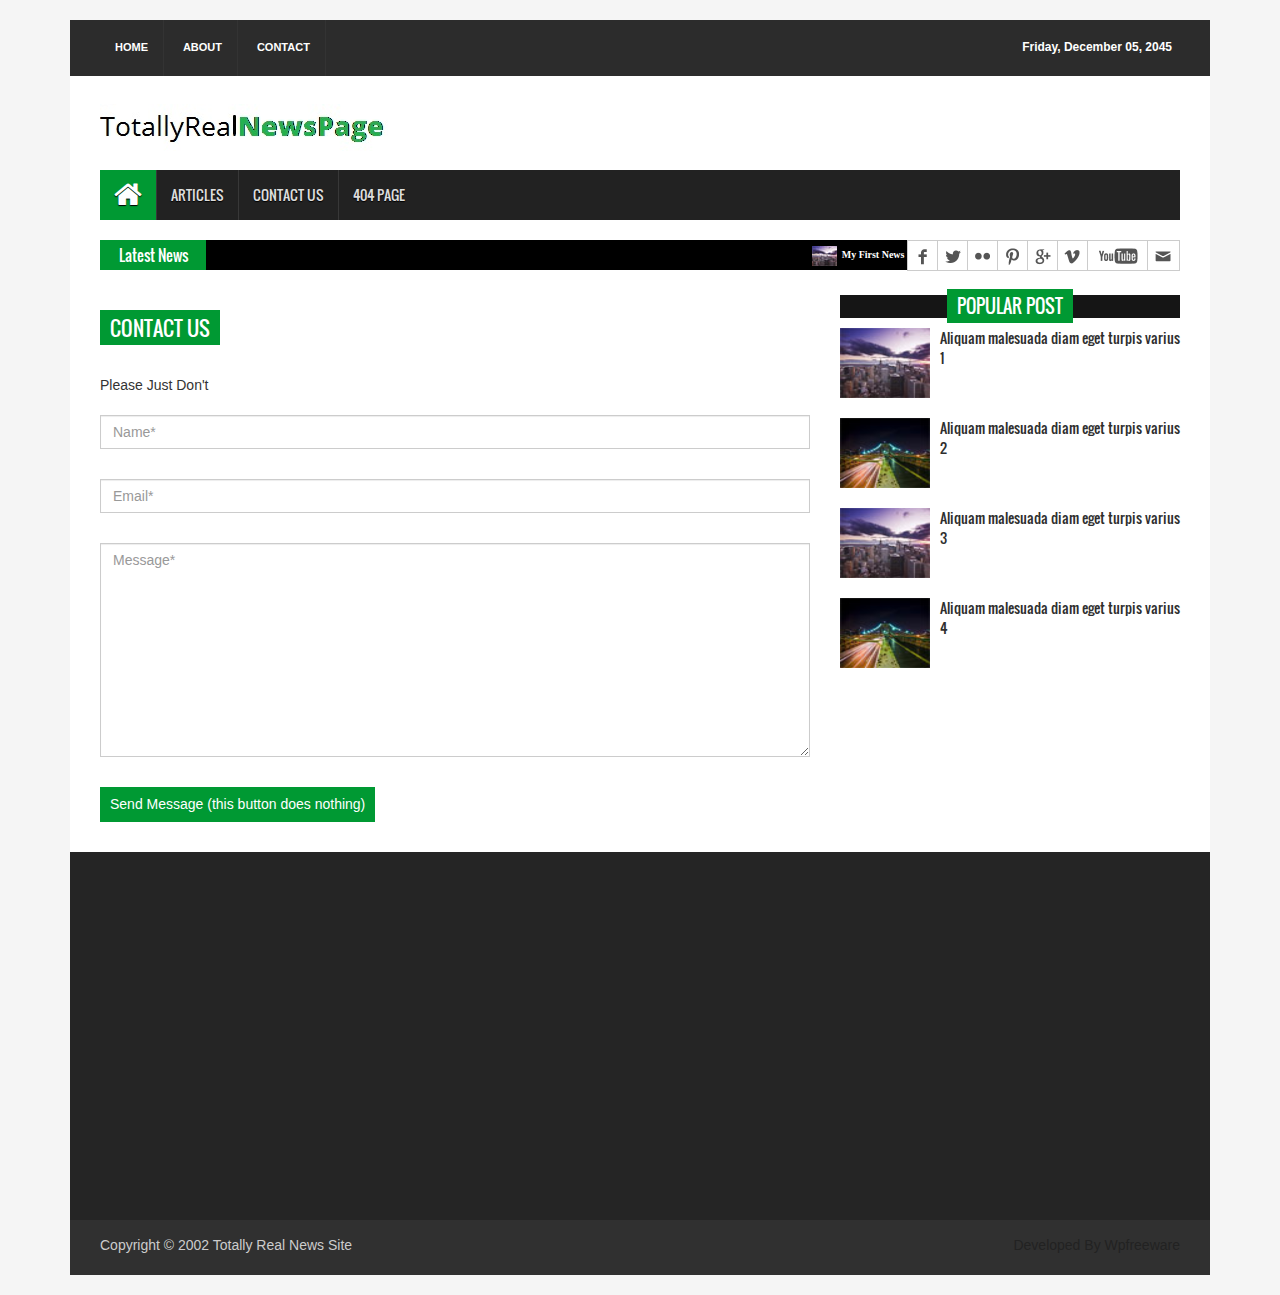
<file: newsfeed/pages/contact.html>
<!DOCTYPE html>
<html>
<head>
<title>Totally Real News Site | Pages | Contact</title>
<meta charset="utf-8">
<meta http-equiv="X-UA-Compatible" content="IE=edge">
<meta name="viewport" content="width=device-width, initial-scale=1">
<link rel="stylesheet" type="text/css" href="../assets/css/bootstrap.min.css">
<link rel="stylesheet" type="text/css" href="../assets/css/font-awesome.min.css">
<link rel="stylesheet" type="text/css" href="../assets/css/animate.css">
<link rel="stylesheet" type="text/css" href="../assets/css/font.css">
<link rel="stylesheet" type="text/css" href="../assets/css/li-scroller.css">
<link rel="stylesheet" type="text/css" href="../assets/css/slick.css">
<link rel="stylesheet" type="text/css" href="../assets/css/jquery.fancybox.css">
<link rel="stylesheet" type="text/css" href="../assets/css/theme.css">
<link rel="stylesheet" type="text/css" href="../assets/css/style.css">
<!--[if lt IE 9]>
<script src="../assets/js/html5shiv.min.js"></script>
<script src="../assets/js/respond.min.js"></script>
<![endif]-->
</head>
<body>
<div id="preloader">
  <div id="status">&nbsp;</div>
</div>
<a class="scrollToTop" href="#"><i class="fa fa-angle-up"></i></a>
<div class="container">
  <header id="header">
    <div class="row">
      <div class="col-lg-12 col-md-12 col-sm-12">
        <div class="header_top">
          <div class="header_top_left">
            <ul class="top_nav">
              <li><a href="../index.html">Home</a></li>
              <li><a href="#">About</a></li>
              <li><a href="contact.html">Contact</a></li>
            </ul>
          </div>
          <div class="header_top_right">
            <p>Friday, December 05, 2045</p>
          </div>
        </div>
      </div>
      <div class="col-lg-12 col-md-12 col-sm-12">
        <div class="header_bottom">
          <div class="logo_area"><a href="../index.html" class="logo"><img src="../images/logo.jpg" alt=""></a></div>
        </div>
      </div>
    </div>
  </header>
  <section id="navArea">
    <nav class="navbar navbar-inverse" role="navigation">
      <div class="navbar-header">
        <button type="button" class="navbar-toggle collapsed" data-toggle="collapse" data-target="#navbar" aria-expanded="false" aria-controls="navbar"> <span class="sr-only">Toggle navigation</span> <span class="icon-bar"></span> <span class="icon-bar"></span> <span class="icon-bar"></span> </button>
      </div>
      <div id="navbar" class="navbar-collapse collapse">
        <ul class="nav navbar-nav main_nav">
          <li class="active"><a href="../index.html"><span class="fa fa-home desktop-home"></span><span class="mobile-show">Home</span></a></li>
          <li class="dropdown"> <a href="#" class="dropdown-toggle" data-toggle="dropdown" role="button" aria-expanded="false">Articles</a>
            <ul class="dropdown-menu" role="menu">
              <li><a href="article1.html">Article #1</a></li>
              <li><a href="article2.html">Article #2</a></li>
              <li><a href="article3.html">Article #3</a></li>
            </ul>
          </li>
          <li><a href="contact.html">Contact Us</a></li>
          <li><a href="404.html">404 Page</a></li>
        </ul>
      </div>
    </nav>
  </section>
  <section id="newsSection">
    <div class="row">
      <div class="col-lg-12 col-md-12">
        <div class="latest_newsarea"> <span>Latest News</span>
          <ul id="ticker01" class="news_sticker">
            <li><a href="#"><img src="../images/news_thumbnail3.jpg" alt="">My First News Item</a></li>
            <li><a href="#"><img src="../images/news_thumbnail3.jpg" alt="">My Second News Item</a></li>
            <li><a href="#"><img src="../images/news_thumbnail3.jpg" alt="">My Third News Item</a></li>
            <li><a href="#"><img src="../images/news_thumbnail3.jpg" alt="">My Four News Item</a></li>
            <li><a href="#"><img src="../images/news_thumbnail3.jpg" alt="">My Five News Item</a></li>
            <li><a href="#"><img src="../images/news_thumbnail3.jpg" alt="">My Six News Item</a></li>
            <li><a href="#"><img src="../images/news_thumbnail3.jpg" alt="">My Seven News Item</a></li>
            <li><a href="#"><img src="../images/news_thumbnail3.jpg" alt="">My Eight News Item</a></li>
            <li><a href="#"><img src="../images/news_thumbnail2.jpg" alt="">My Nine News Item</a></li>
          </ul>
          <div class="social_area">
            <ul class="social_nav">
              <li class="facebook"><a href="#"></a></li>
              <li class="twitter"><a href="#"></a></li>
              <li class="flickr"><a href="#"></a></li>
              <li class="pinterest"><a href="#"></a></li>
              <li class="googleplus"><a href="#"></a></li>
              <li class="vimeo"><a href="#"></a></li>
              <li class="youtube"><a href="#"></a></li>
              <li class="mail"><a href="#"></a></li>
            </ul>
          </div>
        </div>
      </div>
    </div>
  </section>
  <section id="contentSection">
    <div class="row">
      <div class="col-lg-8 col-md-8 col-sm-8">
        <div class="left_content">
          <div class="contact_area">
            <h2>Contact Us</h2>
            <p>Please Just Don't</p>
            <form action="#" class="contact_form">
              <input class="form-control" type="text" placeholder="Name*">
              <input class="form-control" type="email" placeholder="Email*">
              <textarea class="form-control" cols="30" rows="10" placeholder="Message*"></textarea>
              <input type="submit" value="Send Message (this button does nothing)">
            </form>
          </div>
        </div>
      </div>
      <div class="col-lg-4 col-md-4 col-sm-4">
        <aside class="right_content">
          <div class="single_sidebar">
            <h2><span>Popular Post</span></h2>
            <ul class="spost_nav">
              <li>
                <div class="media wow fadeInDown"> <a href="single_page.html" class="media-left"> <img alt="" src="../images/post_img1.jpg"> </a>
                  <div class="media-body"> <a href="single_page.html" class="catg_title"> Aliquam malesuada diam eget turpis varius 1</a> </div>
                </div>
              </li>
              <li>
                <div class="media wow fadeInDown"> <a href="single_page.html" class="media-left"> <img alt="" src="../images/post_img2.jpg"> </a>
                  <div class="media-body"> <a href="single_page.html" class="catg_title"> Aliquam malesuada diam eget turpis varius 2</a> </div>
                </div>
              </li>
              <li>
                <div class="media wow fadeInDown"> <a href="single_page.html" class="media-left"> <img alt="" src="../images/post_img1.jpg"> </a>
                  <div class="media-body"> <a href="single_page.html" class="catg_title"> Aliquam malesuada diam eget turpis varius 3</a> </div>
                </div>
              </li>
              <li>
                <div class="media wow fadeInDown"> <a href="single_page.html" class="media-left"> <img alt="" src="../images/post_img2.jpg"> </a>
                  <div class="media-body"> <a href="single_page.html" class="catg_title"> Aliquam malesuada diam eget turpis varius 4</a> </div>
                </div>
              </li>
            </ul>
          </div>
        </aside>
      </div>
    </div>
  </section>
  <footer id="footer">
    <div class="footer_top">
      <div class="row">
        <div class="col-lg-4 col-md-4 col-sm-4">
          <div class="footer_widget wow fadeInLeftBig">
            <h2>Flickr Images</h2>
          </div>
        </div>
        <div class="col-lg-4 col-md-4 col-sm-4">
          <div class="footer_widget wow fadeInDown">
            <h2>Tag</h2>
            <ul class="tag_nav">
              <li><a href="#">Sports</a></li>
              <li><a href="#">Fashion</a></li>
              <li><a href="#">Business</a></li>
              <li><a href="#">Life &amp; Style</a></li>
              <li><a href="#">Technology</a></li>
              <li><a href="#">Photo</a></li>
              <li><a href="#">Slider</a></li>
            </ul>
          </div>
        </div>
        <div class="col-lg-4 col-md-4 col-sm-4">
          <div class="footer_widget wow fadeInRightBig">
            <h2>Contact</h2>
            <p>Just Don't. Seriously.</p>
            <address>
            Address: Latitude: 10.098670, Longitude: 168.046875
            Number: 224-600-9589
            </address>
          </div>
        </div>
      </div>
    </div>
    <div class="footer_bottom">
      <p class="copyright">Copyright &copy; 2002 <a href="../index.html">Totally Real News Site</a></p>
      <p class="developer">Developed By Wpfreeware</p>
    </div>
  </footer>
</div>
<script src="../assets/js/jquery.min.js"></script> 
<script src="../assets/js/wow.min.js"></script> 
<script src="../assets/js/bootstrap.min.js"></script> 
<script src="../assets/js/slick.min.js"></script> 
<script src="../assets/js/jquery.li-scroller.1.0.js"></script> 
<script src="../assets/js/jquery.newsTicker.min.js"></script> 
<script src="../assets/js/jquery.fancybox.pack.js"></script> 
<script src="../assets/js/custom.js"></script>
</body>
</html>
</file>
<file: newsfeed/assets/css/font.css>
@font-face{font-family:"Oswald"; font-style:normal; font-weight:400; src:local("Oswald Regular"),local("Oswald-Regular"),url("../fonts/Oswald-Regular-400.woff") format("woff")}
@font-face{font-family:"Varela"; font-style:normal; font-weight:400; src:local("Varela"),url("../fonts/Varela-400.woff") format("woff")}
@font-face{font-family:"Open Sans"; font-style:normal; font-weight:400; src:local("Open Sans"),local("OpenSans"),url("../fonts/OpenSans-400.woff") format("woff")}
</file>
<file: newsfeed/assets/css/li-scroller.css>
/* liScroll styles */

.tickercontainer{width:100%; height:30px; margin:0; padding:0; overflow:hidden; padding-top:2px}
.tickercontainer .mask{left:10px; overflow:hidden; position:relative; top:0; width:100%; height:20px; overflow:hidden; margin-top:4px}
ul.newsticker{position:relative; left:750px; font:bold 10px Verdana; list-style-type:none; margin:0; padding:0}
ul.newsticker li{float:left; margin:0; padding:0}
ul.newsticker a{white-space:nowrap; padding:0; color:#fff; margin:0 50px 0 0}
ul.newsticker a:hover{text-decoration:underline}
ul.newsticker span{margin:0 10px 0 0}
ul.newsticker a > img{height:20px; margin-right:5px; width:25px}
</file>
<file: newsfeed/assets/css/theme.css>
.scrollToTop{background-color:#009933; color:#fff}
.scrollToTop:hover, .scrollToTop:focus{background-color:#fff; color:#009933; border-color:1px solid #009933}
.logo > span{color:#009933}
.navbar-inverse .navbar-nav > li > a:hover, .navbar-inverse .navbar-nav > li > a:focus{background-color:#009933}
.navbar-inverse .navbar-nav > .active > a, .navbar-inverse .navbar-nav > .active > a:hover, .navbar-inverse .navbar-nav > .active > a:focus{background-color:#009933}
.dropdown-menu > li > a:hover, .dropdown-menu > li > a:focus{background-color:#009933}
.navbar-inverse .navbar-nav > .open > a, .navbar-inverse .navbar-nav > .open > a:hover, .navbar-inverse .navbar-nav > .open > a:focus{background-color:#009933}
.dropdown-menu > li > a:hover, .dropdown-menu > li > a:focus{background-color:#009933}
.navbar-inverse .navbar-nav > .open > a, .navbar-inverse .navbar-nav > .open > a:hover, .navbar-inverse .navbar-nav > .open > a:focus{background-color:#009933}
.latest_newsarea span{background:none repeat scroll 0 0 #009933}
.latest_post > h2 span{background:none repeat scroll 0 0 #009933}
#prev-button{color:#009933}
#next-button{color:#009933}
.single_post_content > h2 span{background:none repeat scroll 0 0 #009933}
.single_sidebar > h2 span{ background:none repeat scroll 0 0 #009933}
.bsbig_fig figcaption a:hover{color:#009933}
.spost_nav .media-body > a:hover{color:#009933}
.cat-item a:hover{background-color:#009933}
.nav-tabs > li > a:hover, .nav-tabs > li > a:focus{background-color:#009933}
.nav-tabs > li.active > a, .nav-tabs > li.active > a:hover, .nav-tabs > li.active > a:focus{background-color:#009933}
.single_sidebar > ul > li a:hover{color:#009933}
.footer_widget > h2:hover{color:#009933}
.tag_nav li a:hover{color:#009933; border-color:#009933}
.copyright a:hover{color:#009933}
.post_commentbox a:hover, .post_commentbox span:hover{color:#009933}
.breadcrumb{border-left:10px solid #009933}
.single_page_content ul li:before{background-color:#009933}
.single_page_content h2, .single_page_content h3, .single_page_content h4, .single_page_content h5, .single_page_content h6{color:#009933}
.nav-slit .icon-wrap{background-color:#009933}
.nav-slit h3{background:#009933}
.catgArchive{background-color:#009933}
.error_page > h3{color:#009933}
.error_page > span{background:none repeat scroll 0 0 #009933}
.error_page > a{background-color:#009933}
.contact_area > h2{background-color:#009933}
.contact_form input[type="submit"]{background-color:#009933}
.contact_form input[type="submit"]:hover{background-color:#fff; color:#009933}
.related_post > h2 i{color:#009933}
.form-control:focus{border-color:#009933;  box-shadow:0 0px 1px #009933 inset,0 0 5px #009933}
.big {line-height: 1.9;}
</file>
<file: cliffhanger/styles.css>
.content1 {
    max-width: 960px;
    margin: auto;

}
.texte {
    max-width: 960px;
    margin: auto;
    text-align: center;
}
.runbutton {
	width:200px;
    max-width: 960px;
    margin: auto;
	text-align: center;
}
.boxed {
    border: 5px solid #6d9cf9;
    max-width: 960px;
    margin: auto;
    text-align: center;
    background-color: #f9fbff;
}
html { 
  background: url(background.jpg) no-repeat center center fixed; 
  -webkit-background-size: cover;
  -moz-background-size: cover;
  -o-background-size: cover;
  background-size: cover;
}
.source-image {
  width: 100%;
  position: absolute;
  top: 0;
  left: 0;
}
</file>
<file: newsfeed/assets/css/style.css>
/*
Template Name: NewsFeed
Template URI: http://www.wpfreeware.com/newsfeed-ultra-responsive-news-magazine-theme/
Author: WpFreeware
Author URI: http://www.wpfreeware.com
Description: A Pro bootstrap html5 css3 responsive news magazine website template
Version: 1.0 
License: GPL
License URI: http://www.gnu.org/licenses/gpl-2.0.html
*/

body{background:#f5f5f5}
ul{padding:0; margin:0; list-style:none}
a{text-decoration:none; color:#2f2f2f}
a:hover{color:#646464; text-decoration:none}
a:focus{outline:none; text-decoration:none}
h1, h2, h3, h4, h5, h6{font-family:'Oswald',sans-serif}
h2{line-height:23px}
img{border:none}
img:hover{opacity:0.75}
.img-center{display:block; margin-left:auto; margin-right:auto; text-align:center}
.img-right{display:block; margin-left:auto}
.img-left{display:block; margin-right:auto}
.yellow_bg{background-color:#ffd62c}
.btn-yellow{background-color:#ffd62c; color:#fff}
.btn-yellow:hover{background-color:#e1b70b; color:#fff}
.limeblue_bg{background-color:#7dc34d}
.blue_bg{background-color:#09c}
.btn{border-radius:0; margin-bottom:5px; -webkit-transition:all 0.5s; -o-transition:all 0.5s; transition:all 0.5s}
.btn:hover{}
.btn-red{background-color:red; color:#fff}
.btn-red:hover{background-color:#c40505; color:#fff}
.btn-green{background-color:green; color:#fff}
.btn-green:hover{background-color:#0ab20a; color:#fff}
.btn-black{background-color:black; color:#fff}
.btn-black:hover{background-color:#413a3a; color:#fff}
.btn-orange{background-color:orange; color:#fff}
.btn-orange:hover{background-color:#f09d05; color:#fff}
.btn-blue{background-color:blue; color:#fff}
.btn-blue:hover{background-color:#0707a2; color:#fff}
.btn-lime{background-color:lime; color:#fff}
.btn-lime:hover{background-color:#05ae05; color:#fff}
.default-btn{background-color:#12a3df; color:#fff}
.default-btn:hover{background-color:#0a8ec4; color:#fff}
.btn-theme{background-color:#33cc33; color:#fff}
.btn-theme:hover{background-color:#ce39cc; color:#fff}
.transition{-webkit-transition:all 0.5s; -moz-transition:all 0.5s; -ms-transition:all 0.5s; -o-transition:all 0.5s; transition:all 0.5s}
#preloader{position:fixed; top:0; left:0; right:0; bottom:0; background-color:#fff; z-index:99999}
#status{width:200px; height:200px; position:absolute; left:50%; top:50%; background-image:url(images/status.gif); background-repeat:no-repeat; background-position:center; margin:-100px 0 0 -100px}
.scrollToTop{bottom:105px; display:none; font-size:32px; font-weight:bold; height:50px; position:fixed; right:75px; text-align:center; text-decoration:none; width:50px; z-index:9; border:1px solid; -webkit-transition:all 0.5s; -moz-transition:all 0.5s; -ms-transition:all 0.5s; -o-transition:all 0.5s; transition:all 0.5s}
.scrollToTop:hover, .scrollToTop:focus{text-decoration:none; outline:none}
#header{display:inline; float:left; width:100%; margin-top:20px}
.header_top{background-color:#2c2c2c; display:inline; float:left; padding:0 30px; width:100%}
.header_top_left{float:left; display:inline; width:50%}
.top_nav{text-align:left}
.top_nav li{display:inline-block}
.top_nav li a{display:inline-block; border-right:1px solid #333; color:#fff; font-size:11px; font-weight:bold; padding:20px 15px; text-transform:uppercase; -webkit-transition:all 0.5s; -o-transition:all 0.5s; transition:all 0.5s}
.top_nav li a:hover{background-color:#33cc33}
.header_top_right{float:left; display:inline; width:50%; text-align:right}
.header_top_right > p{color:#fff; display:inline-block; float:right; font:bold 12px sans-serif; margin-bottom:0; padding-bottom:20px; padding-right:8px; padding-top:20px}
.header_bottom{background-color:#fff; display:inline; float:left; padding:15px 30px 15px; width:100%}
.logo_area{display:inline; float:left; width:31%}
.logo{font-size:45px; font-weight:bold; color:#000; font-family:'Varela',sans-serif}
.logo img{max-width:100%}
.logo img:hover{opacity:1}
.logo > span{ margin-left:-14px}
.add_banner{float:right; width:728px; height:90px}
.add_banner img{width:100%; height:100%}
#navArea{float:left; display:inline; width:100%; padding:0 30px; background-color:#fff}
.navbar{border:medium none; border-radius:0}
.navbar-inverse .navbar-nav > li > a{border-left:1px solid #383838; color:#ddd; font-family:'Oswald',sans-serif; display:inline-block; height:50px; line-height:50px; padding:0 14px; text-shadow:0 1px 1px #000; text-transform:uppercase; -webkit-transition:all 0.5s; -mz-transition:all 0.5s; -ms-transition:all 0.5s; -o-transition:all 0.5s; transition:all 0.5s}
.navbar-inverse .navbar-nav > li:first-child a{border:none}
.navbar-inverse .navbar-nav > li > a:hover, .navbar-inverse .navbar-nav > li > a:focus{ color:#fff}
.navbar-inverse .navbar-nav > .active > a, .navbar-inverse .navbar-nav > .active > a:hover, .navbar-inverse .navbar-nav > .active > a:focus{ color:#fff}
.main-nav ul li a{}
.navbar-collapse{ padding-left:0}
.mobile-show{display:none}
.desktop-home{display:block; font-size:30px; margin-top:10px}
.dropdown-menu{background-color:#222}
.dropdown-menu > li > a{clear:both; color:#ddd; background-color:#222; padding:10px 20px; font-family:'Oswald',sans-serif; -webkit-transition:all 0.5s; -mz-transition:all 0.5s; -ms-transition:all 0.5s; -o-transition:all 0.5s; transition:all 0.5s}
.dropdown-menu > li > a:hover, .dropdown-menu > li > a:focus{color:#fff}
#newsSection{float:left; display:inline; width:100%; padding:0 30px; background-color:#fff; padding-bottom:20px}
.latest_newsarea{float:left; display:inline; width:100%; background-color:#000; position:relative}
.latest_newsarea span{ color:#fff; font-family:Oswald,sans-serif; font-size:15px; left:0; line-height:1.8em; margin-right:20px; overflow:hidden; padding:2px 18px 1px 19px; position:absolute; z-index:15}
.social_area{ position:absolute; right:0; top:0; background:#fff; border-top:1px solid #ccc; border-bottom:1px solid #ccc; border-right:1px solid #ccc; height:31px}
.social_nav{ text-align:right}
.social_nav li{ display:block; float:left}
.social_nav li a{ display:block; float:left; height:30px; text-indent:-9999px; width:30px; border-left:1px solid #ccc; -webkit-transition:all 0.5s; -moz-transition:all 0.5s; -ms-transition:all 0.5s;  -o-transition:all 0.5s; transition:all 0.5s}
.social_nav li.facebook a{ background-image:url("images/socials.png"); background-position:0 -30px; background-size:270px 60px}
.social_nav li.facebook a:hover{ background-position:0 0px; background-size:270px 60px; background-color:#436eac}
.social_nav li.twitter a{ background-image:url("images/socials.png"); background-position:-30px -30px; background-size:270px 60px}
.social_nav li.twitter a:hover{ background-position:-30px 0px; background-size:270px 60px; background-color:#0598c9}
.social_nav li.flickr a{ background-image:url("images/socials.png"); background-position:-60px -30px; background-size:270px 60px}
.social_nav li.flickr a:hover{ background-position:-60px 0px; background-size:270px 60px; background-color:#e33b7e}
.social_nav li.pinterest a{ background-image:url("images/socials.png"); background-position:-90px -30px; background-size:270px 60px}
.social_nav li.pinterest a:hover{ background-position:-90px 0px; background-size:270px 60px; background-color:#cb2027}
.social_nav li.googleplus a{ background-image:url("images/socials.png"); background-position:-120px -30px; background-size:270px 60px}
.social_nav li.googleplus a:hover{ background-position:-120px 0px; background-size:270px 60px; background-color:#d64b2e}
.social_nav li.vimeo a{ background-image:url("images/socials.png"); background-position:-150px -30px; background-size:270px 60px}
.social_nav li.vimeo a:hover{ background-position:-150px 0px; background-size:270px 60px; background-color:#86ae24}
.social_nav li.youtube a{ background-image:url("images/socials.png"); background-position:-180px -30px; background-size:270px 60px; width:60px}
.social_nav li.youtube a:hover{ background-position:-180px 0px; background-size:270px 60px; background-color:#e32114}
.social_nav li.mail a{ background-image:url("images/socials.png"); background-position:-240px -30px; background-size:270px 60px; width:32px}
.social_nav li.mail a:hover{background-position:-240px 0px; background-size:270px 60px; background-color:#bc75d6}
#sliderSection{background-color:#fff; display:inline; float:left; width:100%; padding:0 30px}
.single_iteam{display:inline; float:left; position:relative; width:100%; height:448px}
.single_iteam img{width:100%; height:100%}
.single_iteam img:hover{opacity:1}
.slider_article{ bottom:20px; left:0; position:absolute; right:0; padding:10px 15px}
.slider_article > h2 a{ background:none repeat scroll 0 0 rgba(0,0,0,0.4); color:#fff; font-size:18px; padding:10px; display:inline-block}
.slider_article > p{ background:none repeat scroll 0 0 rgba(0,0,0,0.4); color:#fff; padding:3px; display:inline-block}
.slick-prev:before{ content:""}
.slick-prev{ background-image:url(images/slider_prev.png); background-repeat:no-repeat; background-position:center; left:10px}
.slick-next:before{ content:""}
.slick-next{ background-image:url(images/slider_next.png); background-repeat:no-repeat; background-position:center; left:60px}
.slick-prev, .slick-next{background-color:#000; top:10%; width:40px; height:40px}
.slick-prev:hover, .slick-next:hover{opacity:0.5}
.latest_post{float:left; display:inline; width:100%}
.latest_post > h2{background:none repeat scroll 0 0 #151515; color:#fff; font-family:'Oswald',sans-serif; font-size:18px; margin-top:5px; font-weight:400; margin-bottom:10px; margin-left:0; padding:0; position:relative; text-align:center; text-transform:uppercase}
.latest_post > h2 span{padding:4px 10px}
.latest_postnav{height:auto !important; margin-top:20px}
.latest_postnav li{margin-bottom:10px; float:left; width:100%}
.latest_post_container{display:inline; float:left; height:430px; position:relative; width:100%}
.latest_post_container:hover #prev-button, .latest_post_container:hover #next-button{display:block}
#prev-button{cursor:pointer; font-size:20px; left:0; position:absolute; text-align:center; top:-10px; width:100%; display:none}
#next-button{cursor:pointer; display:none; font-size:20px; left:0; position:absolute; text-align:center; bottom:0; width:100%}
#contentSection{float:left; display:inline; width:100%; background-color:#fff; padding:0 30px}
.left_content{float:left; display:inline; width:100%}
.single_post_content{float:left; display:inline; width:100%; margin-bottom:20px}
.single_post_content > h2{background:none repeat scroll 0 0 #151515; color:#fff; font-family:'Oswald',sans-serif; font-size:18px; font-weight:400; margin-bottom:10px; margin-left:0; margin-top:5px; padding:0; position:relative; text-align:center; text-transform:uppercase; margin-bottom:20px}
.single_post_content > h2 span{padding:4px 10px}
.single_post_content_left{float:left; display:inline; width:49%}
.business_catgnav{}
.business_catgnav li{float:left; display:block; width:100%}
.bsbig_fig{width:100%}
.bsbig_fig > a{display:block}
.bsbig_fig > a img{width:100%}
.bsbig_fig figcaption{color:#333; font-family:"Oswald",sans-serif; font-size:23px; font-weight:300; margin-top:10px; margin-bottom:10px}
.single_post_content_right{float:right; display:inline; width:48%}
.right_content{float:left; display:inline; width:100%; min-height:300px}
.spost_nav{}
.spost_nav li{float:left; display:block; width:100%; margin-bottom:10px}
.spost_nav .media-left{width:100px; height:80px}
.media-left > img{height:70px; width:90px}
.spost_nav .media-body > a{font-family:"Oswald",sans-serif}
.featured_img{position:relative}
.overlay:hover{ background:none repeat scroll 0 0 rgba(0,0,0,0.4)}
.overlay{ bottom:0; display:block; left:0; position:absolute; width:100%; z-index:2; height:100%; -webkit-transition:all 0.5s; -mz-transition:all 0.5s; -ms-transition:all 0.5s; -o-transition:all 0.5s; transition:all 0.5s}
.fashion_technology_area{display:inline; float:left; width:100%}
.fashion{float:left; display:inline; width:48%}
.technology{float:right; display:inline; width:48%}
.photo_grid{position:relative; margin:0 auto; max-width:1000px; list-style:none; text-align:center}
.photograph_nav{margin-left:-11px}
.photograph_nav li{display:block; float:left; margin-left:9px; width:32%}
.photo_grid figure{position:relative; float:left; overflow:hidden; margin:10px 1%; margin-top:0; height:150px; width:100%; background:#3085a3; text-align:center; cursor:pointer}
.photo_grid figure img{position:relative; display:block; min-height:100%; max-width:100%; width:100%; height:100% opacity:0.8}
.photo_grid figure figcaption{padding:2em; color:#fff; text-transform:uppercase; font-size:1.25em; -webkit-backface-visibility:hidden; backface-visibility:hidden}
.photo_grid figure figcaption::before, .photo_grid figure figcaption::after{pointer-events:none}
.photo_grid figure figcaption{position:absolute; bottom:0; left:0; width:100%; height:100%}
.photo_grid figure h2{word-spacing:-0.15em; font-weight:300}
.photo_grid figure h2 span{font-weight:800}
.photo_grid figure h2, .photo_grid figure a{margin:0}
.photo_grid figcaption a{color:#fff; font-size:68.5%; letter-spacing:1px; display:block; margin-top:7px}
figure.effect-layla img{height:390px}
figure.effect-layla figcaption{padding:1.5em}
figure.effect-layla figcaption::before, figure.effect-layla figcaption::after{position:absolute; content:''; opacity:0}
figure.effect-layla figcaption::before{top:20px; right:15px; bottom:20px; left:15px; border-top:1px solid #fff; border-bottom:1px solid #fff; -webkit-transform:scale(0,1); transform:scale(0,1); -webkit-transform-origin:0 0; transform-origin:0 0}
figure.effect-layla figcaption::after{top:9px; right:25px; bottom:9px; left:25px; border-right:1px solid #fff; border-left:1px solid #fff; -webkit-transform:scale(1,0); transform:scale(1,0); -webkit-transform-origin:100% 0; transform-origin:100% 0}
figure.effect-layla h2{font-size:18px; padding-top:33%; -webkit-transition:-webkit-transform 0.35s; transition:transform 0.35s}
figure.effect-layla a{ text-transform:none; -webkit-transform:translate3d(0,-10px,0); transform:translate3d(0,-10px,0)}
figure.effect-layla img, figure.effect-layla h2{-webkit-transform:translate3d(0,-30px,0); transform:translate3d(0,-30px,0)}
figure.effect-layla img, figure.effect-layla figcaption::before, figure.effect-layla figcaption::after, figure.effect-layla a{-webkit-transition:opacity 0.35s,-webkit-transform 0.35s; transition:opacity 0.35s,transform 0.35s}
figure.effect-layla:hover img{opacity:0.7; -webkit-transform:translate3d(0,0,0); transform:translate3d(0,0,0)}
figure.effect-layla:hover figcaption::before, figure.effect-layla:hover figcaption::after{opacity:1; -webkit-transform:scale(1); transform:scale(1)}
figure.effect-layla:hover h2{padding-top:26%}
figure.effect-layla:hover h2, figure.effect-layla:hover a{opacity:1; -webkit-transform:translate3d(0,-35px,0); transform:translate3d(0,-35px,0)}
figure.effect-layla:hover figcaption::after, figure.effect-layla:hover h2, figure.effect-layla:hover a, figure.effect-layla:hover img{-webkit-transition-delay:0.15s; transition-delay:0.15s}
.single_sidebar{float:left; display:inline; width:100%; margin-bottom:20px}
.single_sidebar > h2{background:none repeat scroll 0 0 #151515; color:#fff; font-family:"Oswald",sans-serif; font-size:18px; font-weight:400; margin-bottom:10px; margin-left:0; margin-top:5px; padding:0; position:relative; text-align:center; text-transform:uppercase}
.single_sidebar > h2 span{padding:4px 10px}
.cat-item a{background:none repeat scroll 0 0 #e4e4e4; color:#888; display:block; float:left; border-bottom:none !important; font-size:13px; line-height:12px; margin:0 2px 2px 0; padding:12px 17px; -webkit-transition:all 0.5s; -mz-transition:all 0.5s; -ms-transition:all 0.5s; -o-transition:all 0.5s; transition:all 0.5s}
.cat-item a:hover{color:#fff; text-decoration:none !important}
.tab-content{margin-top:10px}
.nav-tabs{background:none repeat scroll 0 0 #333; border-bottom:none}
.nav-tabs > li{margin-bottom:0}
.nav-tabs > li > a{margin-right:0; color:#fff; font-size:15px; border-radius:0; border:none; font-family:"Oswald",sans-serif; -webkit-transition:all 0.5s; -mz-transition:all 0.5s; -ms-transition:all 0.5s; -o-transition:all 0.5s; transition:all 0.5s}
.nav-tabs > li > a:hover, .nav-tabs > li > a:focus{color:#fff !important; border:none}
.nav-tabs > li.active > a, .nav-tabs > li.active > a:hover, .nav-tabs > li.active > a:focus{border-width:0; border-color:#ddd #ddd transparent; color:#fff}
.vide_area{float:left; display:inline; width:100%}
.sideAdd{display:block; float:left; height:250px; width:100%; margin-top:10px}
.sideAdd > img{width:100%; height:100%}
.single_sidebar ul li a{border-bottom:1px solid #333; display:block}
.single_sidebar .spost_nav li a{border-bottom:none; float:left}
#footer{display:inline; float:left; width:100%; margin-bottom:20px}
.footer_top{background-color:#252525; color:#ddd; display:inline; float:left; padding:10px 30px 48px; width:100%}
.footer_widget{display:inline; float:left; width:100%; min-height:310px}
.footer_widget > h2{border-bottom:3px solid #666; font-family:Oswald,arial,Georgia,serif; font-size:16px; padding:10px 0; text-transform:uppercase}
.tag_nav{}
.tag_nav li{}
.tag_nav li a{border-bottom:1px solid #ddd; color:#ccc; display:block; padding:6px 6px 6px 0; -webkit-transition:all 0.5s; -o-transition:all 0.5s; transition:all 0.5s}
.tag_nav li a:hover{padding-left:10px}
.footer_bottom{float:left; display:inline; width:100%; padding:10px 30px; background-color:#303030; color:#ccc}
.copyright{float:left; width:50%; padding-top:5px; text-align:left}
.copyright a{color:#ccc}
.developer{float:right; width:50%; text-align:right; padding-top:5px; color:#222}
.developer a{color:#222}
.catgArchive{border:medium none; color:#fff; display:inline; float:left; font-weight:bold; padding:10px 15px; width:100%; margin-top:15px}
.catgArchive option{background-color:#fff; font-weight:normal; padding:5px; color:#33cc33}
.nav-tabs > li{display:inline-block; float:none; width:32.55%}
.nav-tabs{ text-align:center}
.pagination > li > a, .pagination > li > span{background-color:#000; border:1px solid #000; color:#eee; margin-right:5px; -webkit-transition:all 0.5s; -o-transition:all 0.5s; transition:all 0.5s}
.pagination > li > a:hover, .pagination > li > a:focus{background-color:#33cc33; color:#fff; border-color:#33cc33}
.pagination > li:first-child > a, .pagination > li:first-child > span{border-bottom-left-radius:0; border-top-left-radius:0}
.pagination > li:last-child > a, .pagination > li:last-child > span{border-bottom-right-radius:0; border-top-right-radius:0}
.single_page{float:left; display:inline; width:100%}
.single_page > h1{color:#333; font-family:Oswald,arial,Georgia,serif; font-size:30px; line-height:1.4em; margin:10px 0 -10px; padding:0 0 4px; text-transform:uppercase}
.post_commentbox{display:inline; float:left; width:100%; border-top:1px solid #ddd; border-bottom:1px solid #ddd; margin-top:20px; padding:5px 0px}
.post_commentbox a, .post_commentbox span{color:#798992; font-size:11px; margin-right:5px}
.post_commentbox a > i, .post_commentbox span > i{margin-right:5px}
.breadcrumb{background-color:#303030; border-radius:0}
.breadcrumb li a{color:#fff}
.single_page_content{display:inline; float:left; padding-top:20px; width:100%; border-bottom:1px solid #ddd; padding-bottom:20px}
.single_page_content > img{max-width:100%; width:320px; height:213px; margin-bottom:15px}
.single_page_content ul{position:relative; padding-left:25px}
.single_page_content ul li{line-height:25px}
.single_page_content ul li:before{content:""; height:5px; left:5px; position:absolute; width:9px; margin-top:8px}
.single_page_content ul li:hover{opacity:0.75}
.single_page_content h2{line-height:35px}
.single_page_content h3{line-height:30px}
.single_page_content h4{line-height:25px}
.single_page_content h4{line-height:20px}
.social_link{display:inline; float:left; margin-bottom:25px; margin-top:20px; width:100%}
.sociallink_nav{text-align:center}
.sociallink_nav li{display:inline-block}
.sociallink_nav li a{color:#fff; display:inline-block; font-size:17px; padding:8px 12px; margin:0 3px; -webkit-transition:all 0.5s; -o-transition:all 0.5s; transition:all 0.5s}
.sociallink_nav li a:hover{-webkit-transform:rotate(50deg); -moz-transform:rotate(50deg); -ms-transform:rotate(50deg); -os-transform:rotate(50deg); transform:rotate(50deg)}
.sociallink_nav li a:hover i{-webkit-transform:rotate(-50deg); -moz-transform:rotate(-50deg); -ms-transform:rotate(-50deg); -os-transform:rotate(-50deg); transform:rotate(-50deg)}
.sociallink_nav li:nth-child(1) > a{background:none repeat scroll 0 0 #3b5998; padding:8px 15px}
.sociallink_nav li:nth-child(2) > a{background:none repeat scroll 0 0 #00acee}
.sociallink_nav li:nth-child(3) > a{background:none repeat scroll 0 0 #dd4b39}
.sociallink_nav li:nth-child(4) > a{background:none repeat scroll 0 0 #0e76a8}
.sociallink_nav li:nth-child(5) > a{background:none repeat scroll 0 0 #c92228}
.related_post{display:inline; float:left; margin-top:0; width:100%; margin-bottom:20px}
.related_post > h2{border-bottom:1px solid #e3e3e3; padding-bottom:5px}
.related_post > h2 i{font-size:25px}
.related_post .spost_nav li{width:32%; margin-right:10px}
.related_post .spost_nav li:last-child{margin-right:0}
.nav-slit a{position:fixed; top:50%; display:block; outline:none; text-align:left; z-index:1000; -webkit-transform:translateY(-50%); transform:translateY(-50%)}
.nav-slit a.prev{left:0}
.nav-slit a.next{right:0}
.nav-slit .icon-wrap{position:relative; display:block; padding:45px 5px}
.nav-slit .icon-wrap i{color:#fff; font-size:40px; display:inline-block}
.nav-slit div{position:absolute; top:0; width:200px; height:100%; background-color:#939a9f; -webkit-transition:-webkit-transform 0.3s 0.3s; transition:transform 0.3s 0.3s; -webkit-perspective:1000px; perspective:1000px}
.nav-slit a.prev div{left:0; -webkit-transform:translateX(-100%); transform:translateX(-100%)}
.nav-slit a.next div{right:0; text-align:right; -webkit-transform:translateX(100%); transform:translateX(100%)}
.nav-slit h3{position:absolute; top:100%; margin:0; padding:0 20px; height:30%; color:#fff; text-transform:uppercase; letter-spacing:1px; font-weight:500; font-size:0.75em; line-height:2.75; width:200px; text-align:left; overflow:hidden; padding-top:4px; -webkit-transition:-webkit-transform 0.3s; transition:transform 0.3s; -webkit-transform:rotateX(-90deg); transform:rotateX(-90deg); -webkit-transform-origin:50% 0; transform-origin:50% 0; -webki-backface-visibility:hidden; -webkit-backface-visibility:hidden; backface-visibility:hidden}
.nav-slit img{left:0; position:absolute; top:0; width:100%; width:200px; height:130px}
.nav-slit a:hover div{-webkit-transform:translateX(0); transform:translateX(0)}
.nav-slit a:hover h3{-webkit-transition-delay:0.6s; transition-delay:0.6s; -webkit-transform:rotateX(0deg); transform:rotateX(0deg)}
.error_page{float:left; display:inline; width:100%; text-align:center}
.error_page > h3{text-transform:uppercase}
.error_page > h1{font-size:110px}
.error_page > p{font-size:15px; margin:0 auto; width:80%; margin-bottom:40px}
.error_page > span{display:inline-block; height:2px; text-align:center; width:100px}
.error_page > a{color:#fff; display:inline-block; padding:5px 10px}
.error_page > a:hover{opacity:0.75}
.contact_area{float:left; display:inline; width:100%; margin-bottom:30px}
.contact_area > h2{color:#fff; display:inline-block; font-size:20px; padding:7px 10px 5px; text-transform:uppercase; margin-bottom:30px}
.contact_area > p{margin-bottom:20px}
.contact_form input[type="text"], .contact_form input[type="email"], .contact_form textarea{border-radius:0; margin-bottom:30px}
.contact_form input[type="submit"]{border:medium none; color:#fff; height:35px; padding:5px 10px; -webkit-transition:all 0.5s; -o-transition:all 0.5s; transition:all 0.5s}
.contact_form input[type="submit"]:hover{border:1px solid #33cc33}
@media(max-width:1199px ){.logo_area{width:34%}.add_banner{width:580px}.nav-tabs > li{width:32.3%}.photograph_nav li{width:31.5%}
@media(max-width:991px ){.add_banner{display:none}.logo_area{width:100%}.nav > li > a{padding:8px 8px}.latest_post_container{height:380px;overflow:hidden}#next-button{bottom:-2px}.single_iteam{height:415px}.photograph_nav li{width:47.7%}.related_post .spost_nav li{width:100%}.nav-tabs > li{width:31.9%}.nav-tabs > li > a{font-size:13px;padding-left:0 !important;padding-right:0 !important;text-align:center}}
@media(max-width:767px ){.navbar-collapse{padding-left:15px}.mobile-show{display:block}.desktop-home{display:none}.navbar-inverse .navbar-nav > li > a{display:block}.header_top_left{width:100%}.header_top_right > p{display:none}.social_area{display:none}.single_iteam a{height:100%}.single_iteam a > img{height:100%}.error_page > a{margin-bottom:25px}.nav-tabs > li{width:32.6%}}
@media(max-width:480px ){.top_nav{text-align:center}.single_post_content_left{width:100%}.single_post_content_right{width:100%}.fashion{width:100%}.technology{width:100%}.copyright{text-align:center;width:100%}.developer{text-align:center;width:100%}.single_iteam{height:300px}.photo_grid figure{height:200px}.photograph_nav li{width:100%;margin-left:0}.nav > li > a{padding:8px 12px}.nav-tabs > li{width:32.6%}}
@media(max-width:360px ){.latest_newsarea span{font-size:12px;line-height:2.2em;padding:2px 10px 1px 10px}.single_iteam{height:210px}.slider_article > p{display:none}.error_page > span{width:80px}.nav-tabs > li{width:32.3%}.pagination > li > a,.pagination > li > span{padding:4px 8px}}
@media(max-width:320px ){.sociallink_nav li a{padding:5px 10px}.sociallink_nav li:nth-child(1) > a{padding:5px 13px}.nav-tabs > li{width:32.1%}}
</file>
